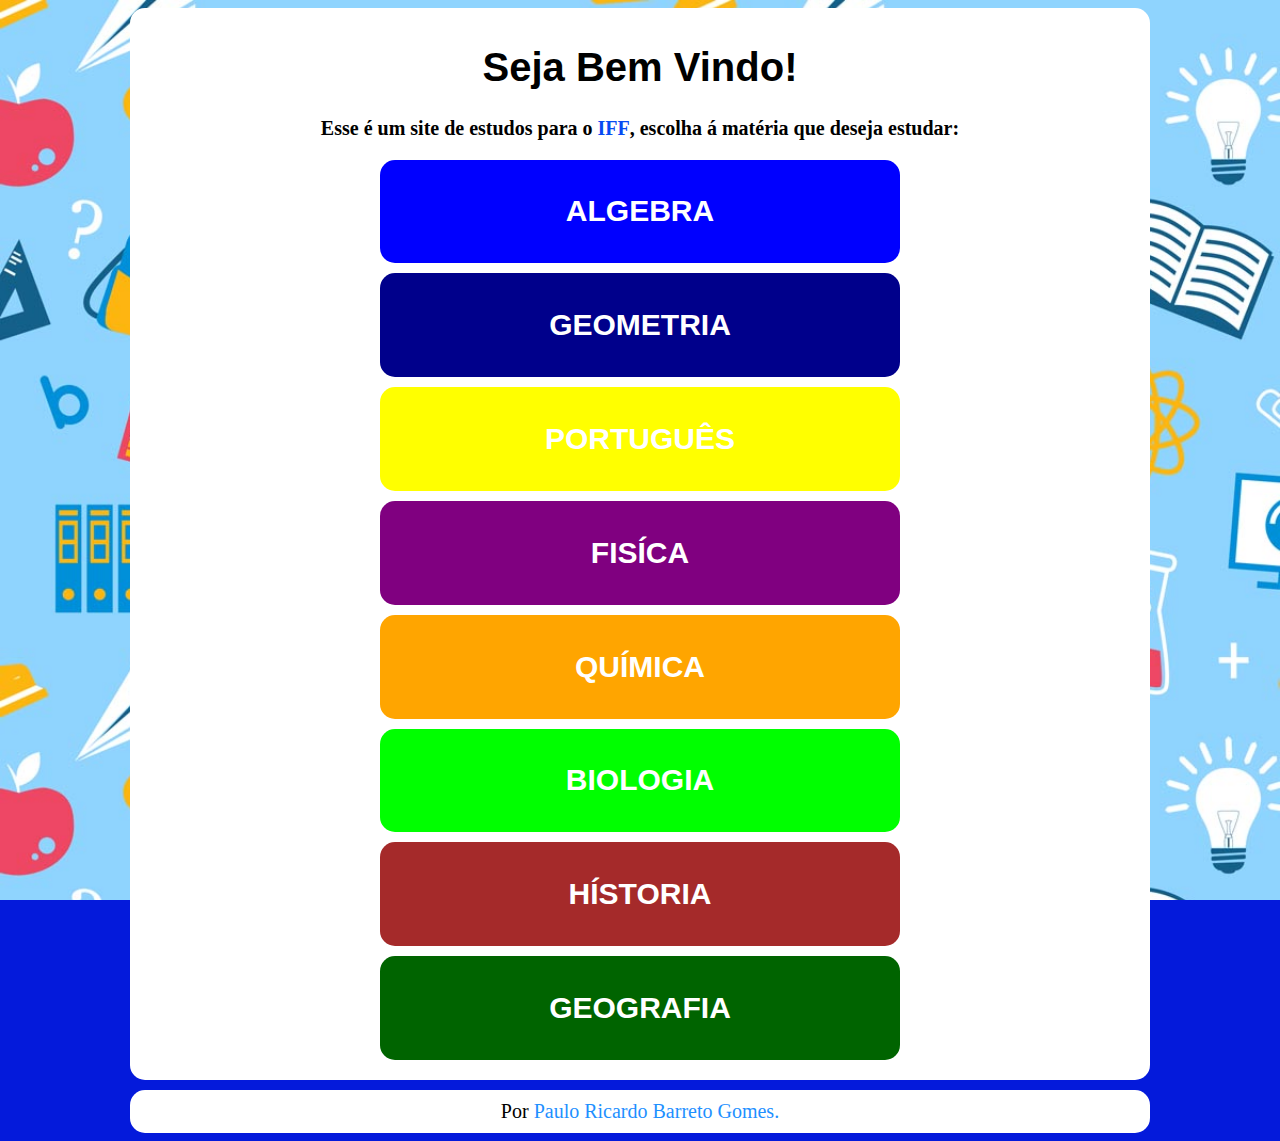
<file: index.html>
<!DOCTYPE html>
<html lang="pt-br">
<head>
    <meta charset="UTF-8">
    <meta name="viewport" content="width=device-width, initial-scale=1.0">
    <title>Pré IFF</title>
    <link rel="shortcut icon" href="iff.favcon.png" type="image/x-icon">
    <link rel="stylesheet" href="style.css">
</head>
<body>
    <header id="header.inicio">
        <h1>Seja Bem Vindo!</h1>
        <p>Esse é um site de estudos para o <strong>IFF</strong>, escolha á matéria que deseja estudar:</p>
        <a href="algebra.html">
            <div id="algebra">
                <h2>ALGEBRA</h2>
            </div>
        </a>
        <a href="geometria.html">
            <div id="geometria">
                <h2>GEOMETRIA</h2>
            </div>
        </a>
        <a href="portugues.html">
            <div id="portugues">
                <h2>PORTUGUÊS</h2>
            </div>
        </a>
        <a href="fisica.html">
            <div id="fisica">
                <h2>FISÍCA</h2>
            </div>
        </a>
        <a href="quimica.html">
            <div id="quimica">
                <h2>QUÍMICA</h2>
            </div>
        </a>
        <a href="biologia.html">
            <div id="biologia">
                <h2>BIOLOGIA</h2>
            </div>
        </a>
        <a href="historia.html">
            <div id="historia">
                <h2>HÍSTORIA</h2>
            </div>
        </a>
        <div id="geografia">
            <h2>GEOGRAFIA</h2>
        </div>
    </header>
    <footer>
        Por <a href="https://github.com/pauloricardobg14">Paulo Ricardo Barreto Gomes.</a>
            </footer>
</body>
</html>
</file>
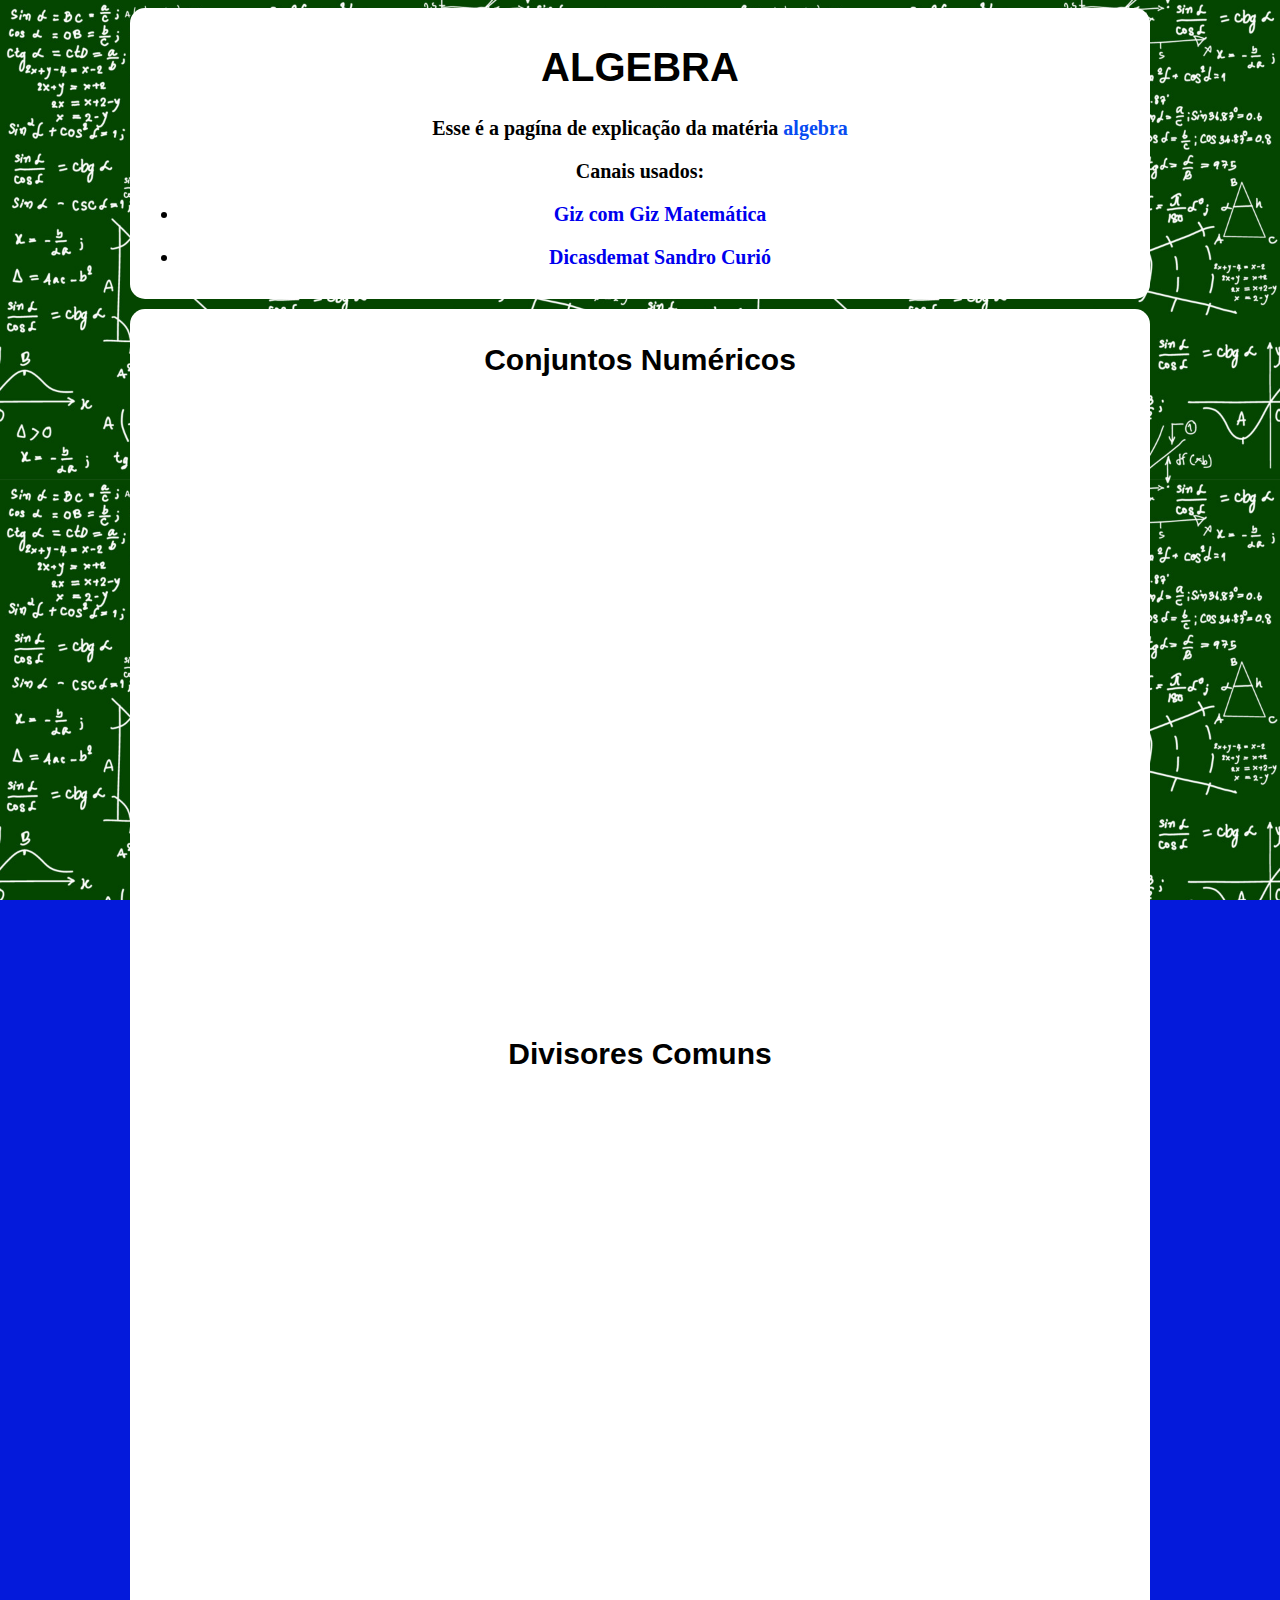
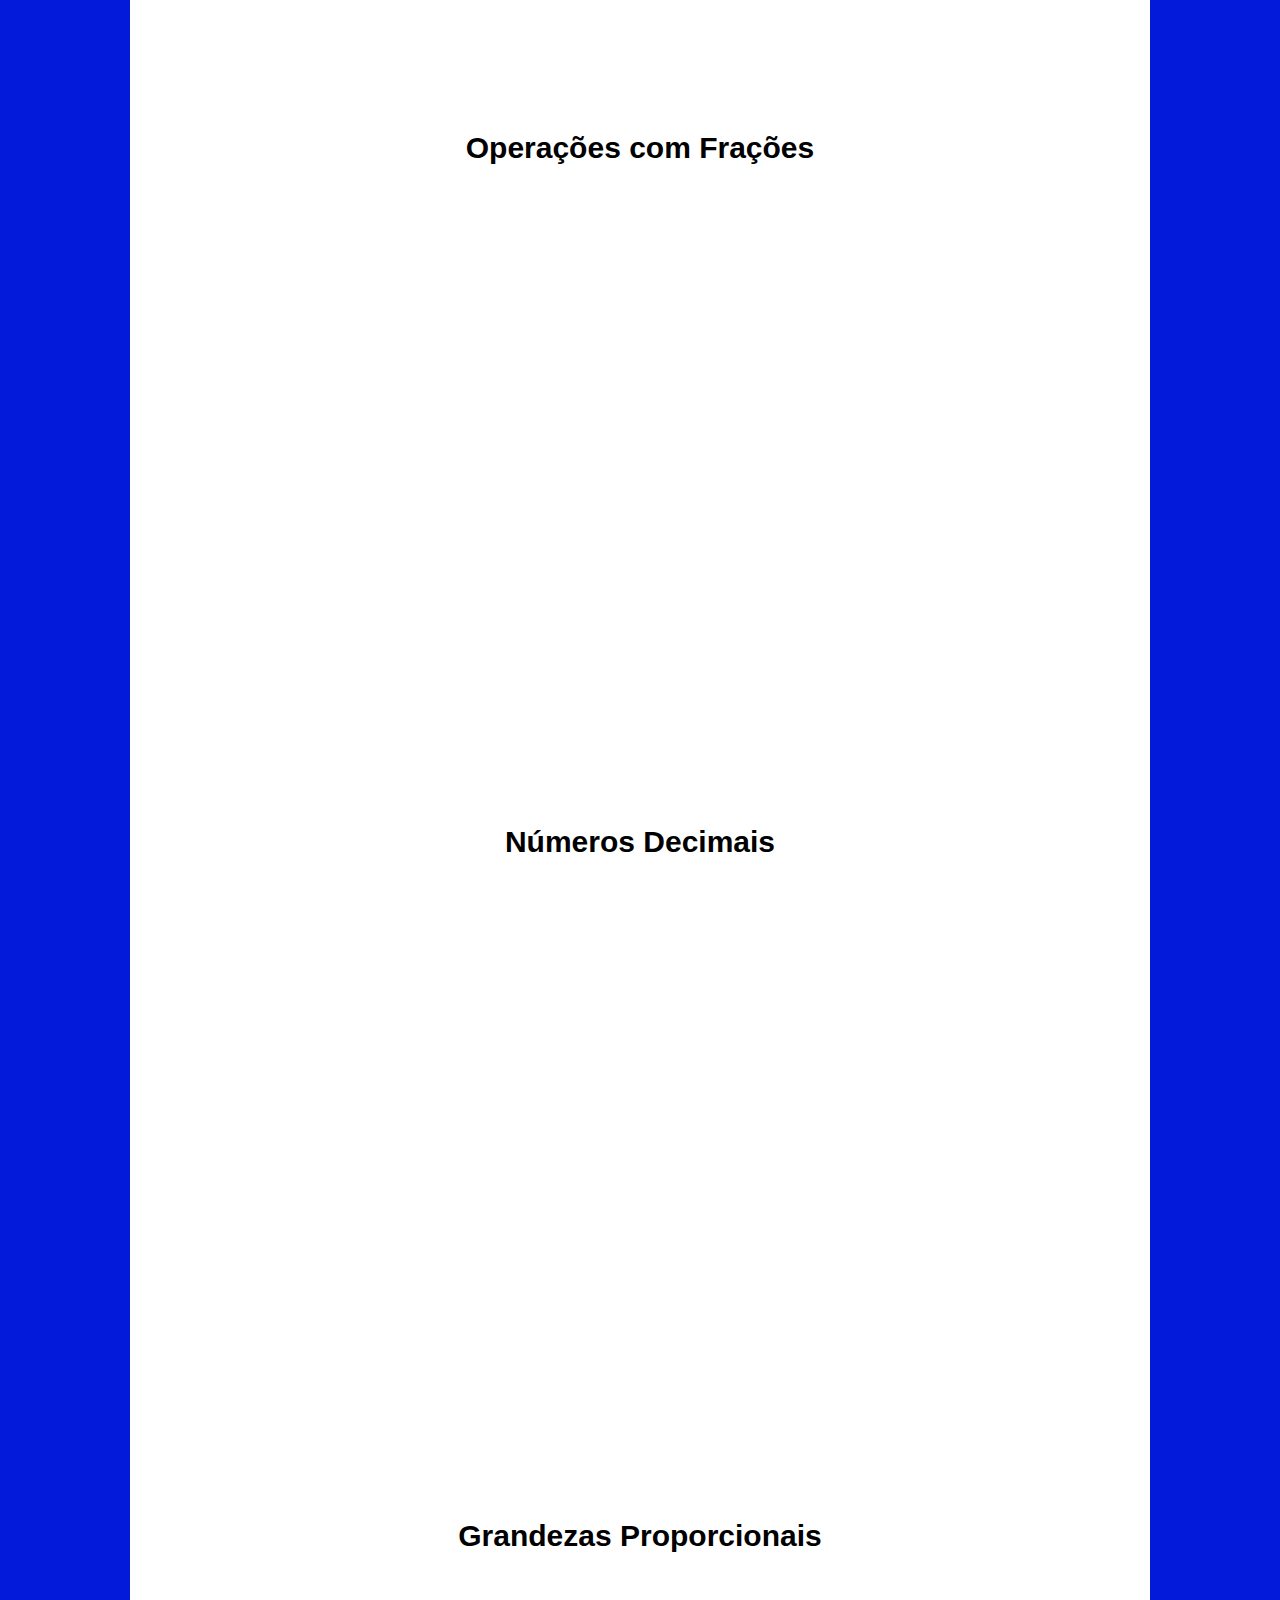
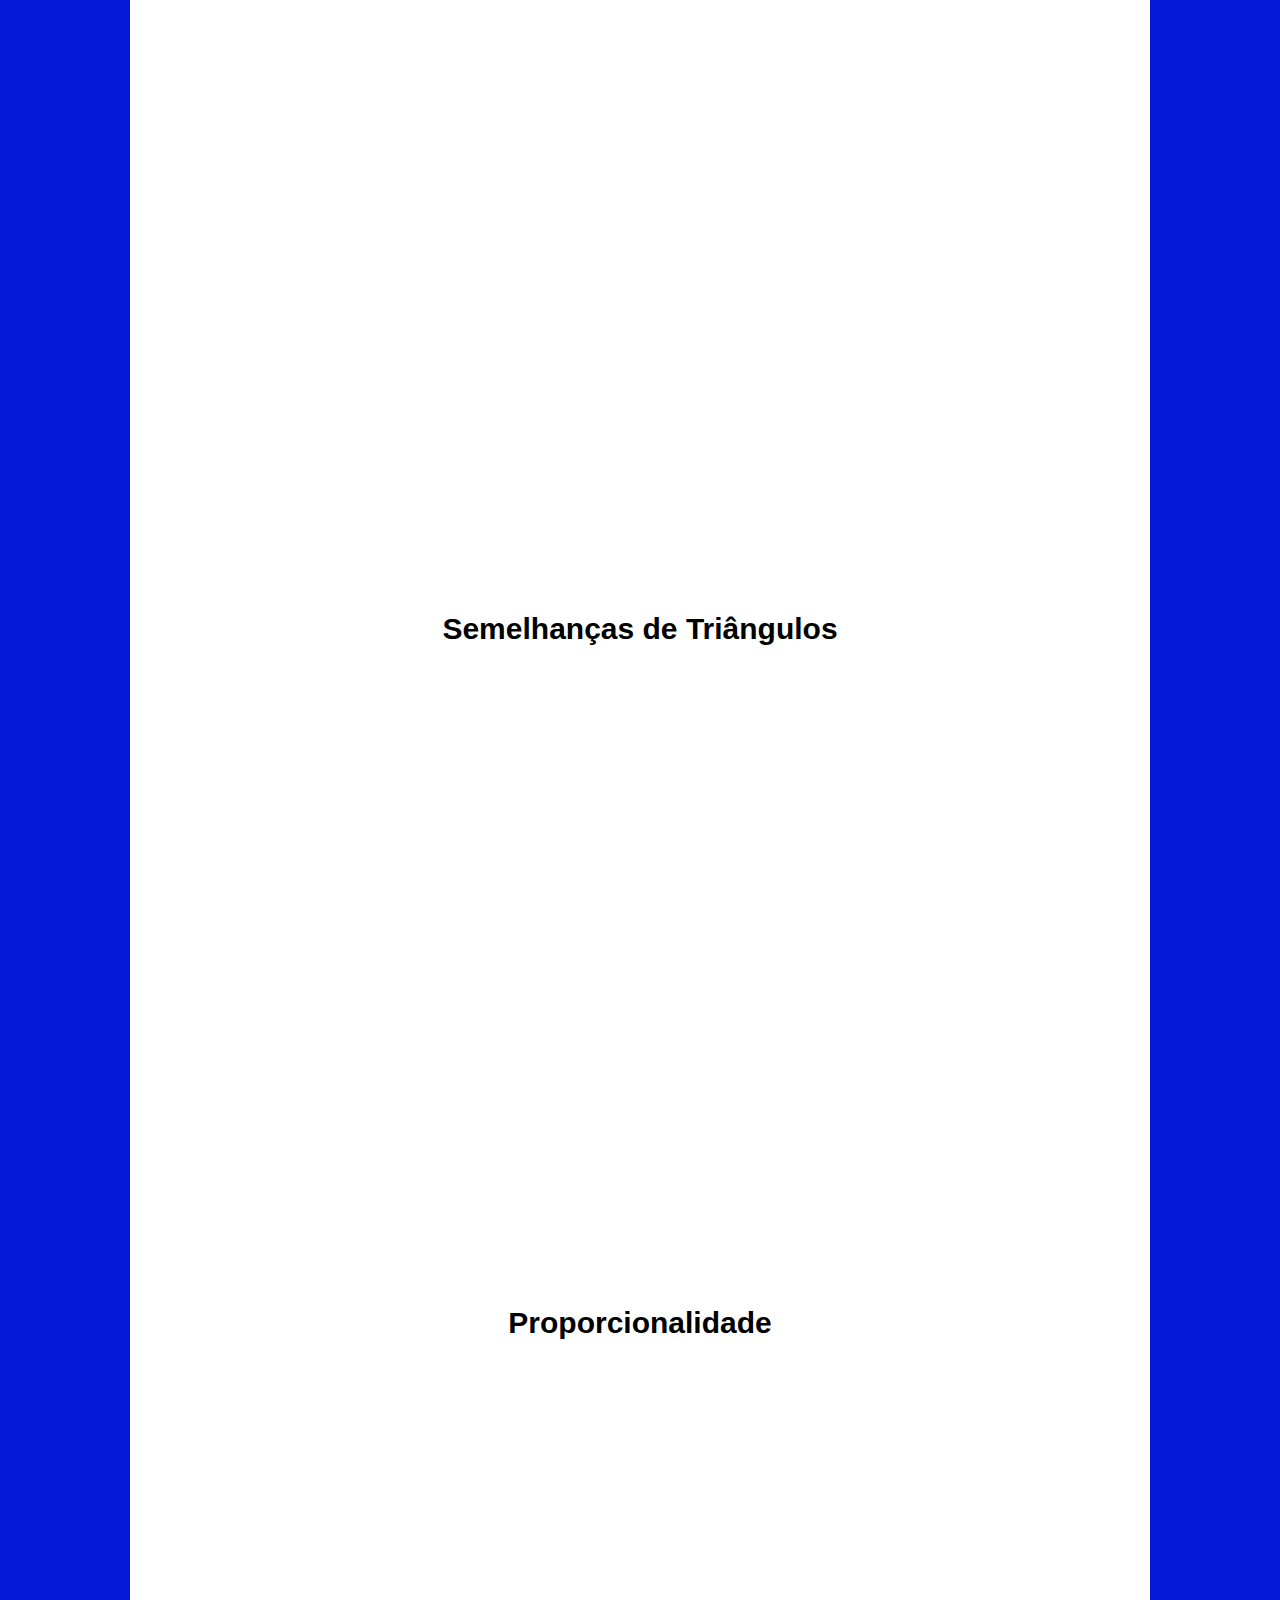
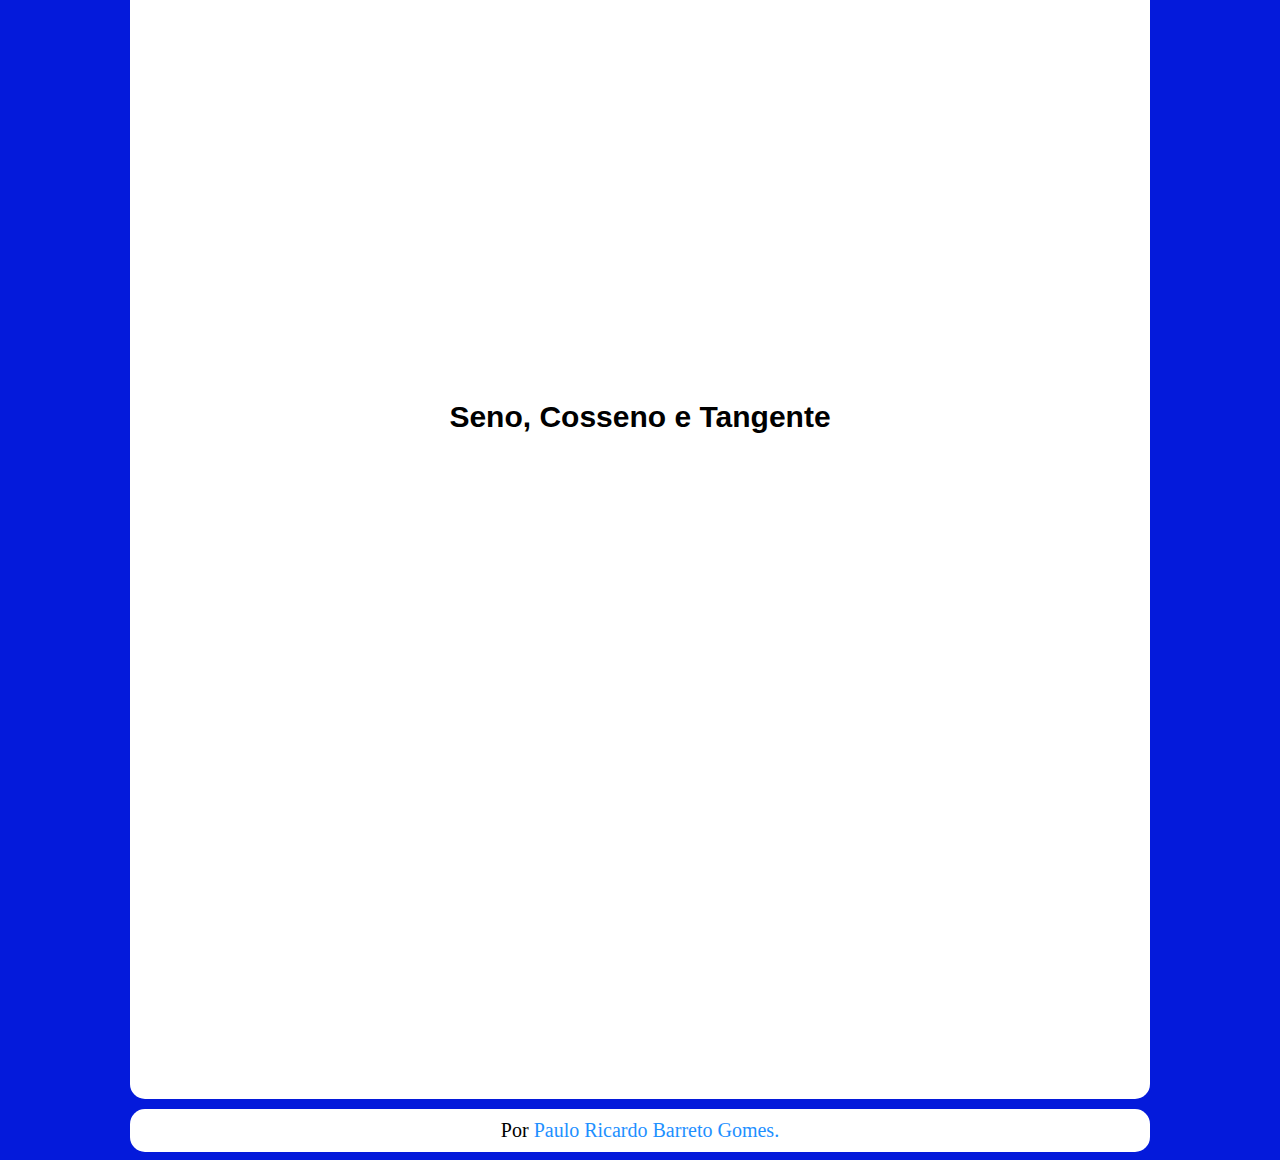
<file: algebra.html>
<!DOCTYPE html>
<html lang="pt-br">
<head>
    <meta charset="UTF-8">
    <meta name="viewport" content="width=device-width, initial-scale=1.0">
    <title>Algebra</title>
    <link rel="shortcut icon" href="iff.favcon.png" type="image/x-icon">
    <link rel="stylesheet" href="style.css">
</head>
<body style="background-image: url('imagens/algebra.wallpaper.jpg'); background-size: cover; background-attachment: fixed;">
    <header>
<h1>ALGEBRA</h1>
<p>Esse é a pagína de explicação da matéria <strong>algebra</strong></p>
<p>Canais usados:</p>
<ul>
    <li>
        <p><a href="https://www.youtube.com/@Giscomgiz">Giz com Giz Matemática</a></p>
    </li>
    <li>
        <p><a href="https://www.youtube.com/@sandrocuriodicasdemat">Dicasdemat Sandro Curió</a></p>
    </li>
</ul>
    </header>
    <main>
<h2>Conjuntos Numéricos</h2>

<section class="video"><iframe width="560" height="315" src="https://www.youtube.com/embed/rDEJDS5zJ3U" title="YouTube video player" frameborder="0" allow="accelerometer; autoplay; clipboard-write; encrypted-media; gyroscope; picture-in-picture; web-share" allowfullscreen></iframe></section>

<h2>Divisores Comuns</h2>

<section class="video"><iframe width="560" height="315" src="https://www.youtube.com/embed/MK4cSSdNTHo" title="YouTube video player" frameborder="0" allow="accelerometer; autoplay; clipboard-write; encrypted-media; gyroscope; picture-in-picture; web-share" allowfullscreen></iframe></section>

<h2>Operações com Frações</h2>

<section class="video"><iframe width="560" height="315" src="https://www.youtube.com/embed/dZfWflhf_IU" title="YouTube video player" frameborder="0" allow="accelerometer; autoplay; clipboard-write; encrypted-media; gyroscope; picture-in-picture; web-share" allowfullscreen></iframe></section>

<h2>Números Decimais</h2>

<section class="video"><iframe width="560" height="315" src="https://www.youtube.com/embed/13jlmVyGrLo" title="YouTube video player" frameborder="0" allow="accelerometer; autoplay; clipboard-write; encrypted-media; gyroscope; picture-in-picture; web-share" allowfullscreen></iframe></section>

<h2>Grandezas Proporcionais</h2>

<section class="video"><iframe width="560" height="315" src="https://www.youtube.com/embed/XVPo3mD3LIU" title="YouTube video player" frameborder="0" allow="accelerometer; autoplay; clipboard-write; encrypted-media; gyroscope; picture-in-picture; web-share" allowfullscreen></iframe></section>

<h2>Semelhanças de Triângulos</h2>

<section class="video"><iframe width="560" height="315" src="https://www.youtube.com/embed/TeKvhnJgNYU" title="YouTube video player" frameborder="0" allow="accelerometer; autoplay; clipboard-write; encrypted-media; gyroscope; picture-in-picture; web-share" allowfullscreen></iframe></section>

<h2>Proporcionalidade</h2>

<section class="video"><iframe width="560" height="315" src="https://www.youtube.com/embed/GjxEHeAKWAU" title="YouTube video player" frameborder="0" allow="accelerometer; autoplay; clipboard-write; encrypted-media; gyroscope; picture-in-picture; web-share" allowfullscreen></iframe></section>

<h2>Seno, Cosseno e Tangente</h2>

<section class="video"><iframe width="560" height="315" src="https://www.youtube.com/embed/D-E_A04ReTE?si=IomE9wtt-au5qoLQ" title="YouTube video player" frameborder="0" allow="accelerometer; autoplay; clipboard-write; encrypted-media; gyroscope; picture-in-picture; web-share" allowfullscreen></iframe></section>
</main>
    <footer>
Por <a href="https://github.com/pauloricardobg14">Paulo Ricardo Barreto Gomes.</a>
    </footer>
</body>
</html>
</file>
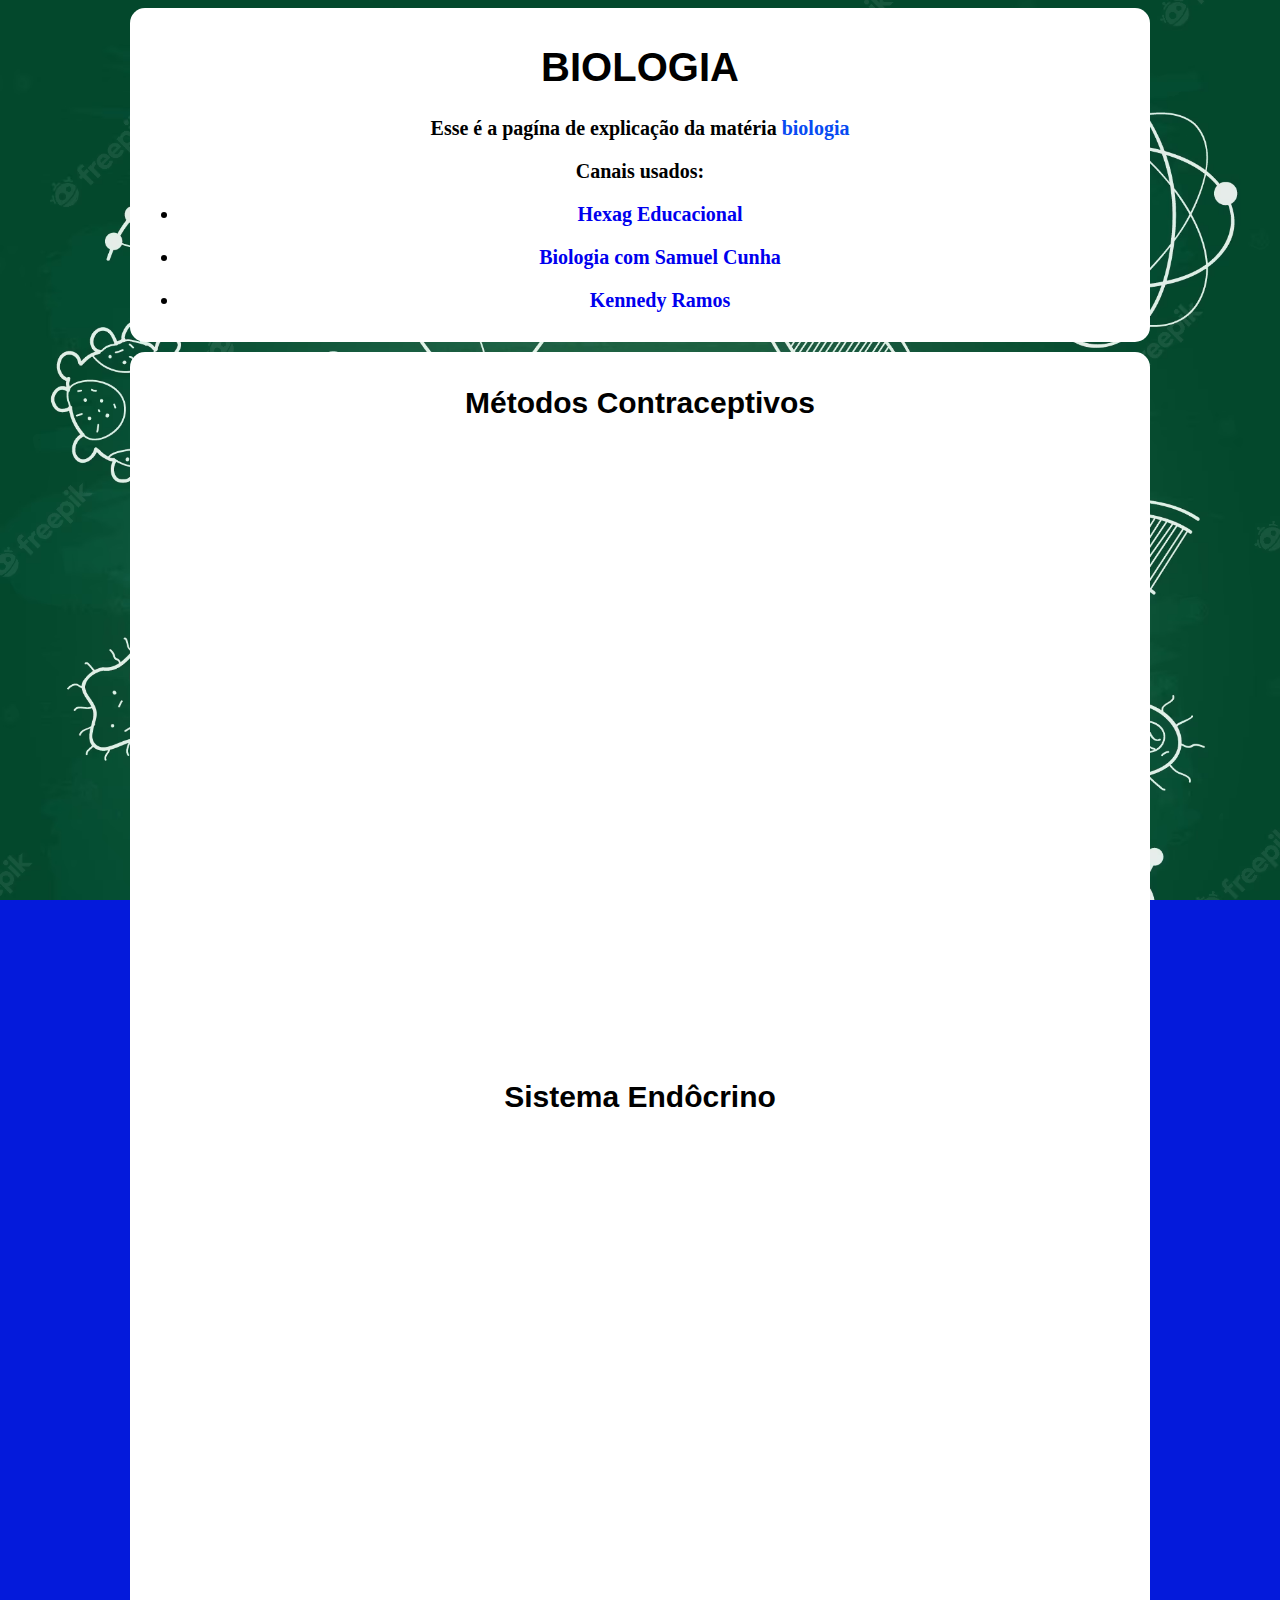
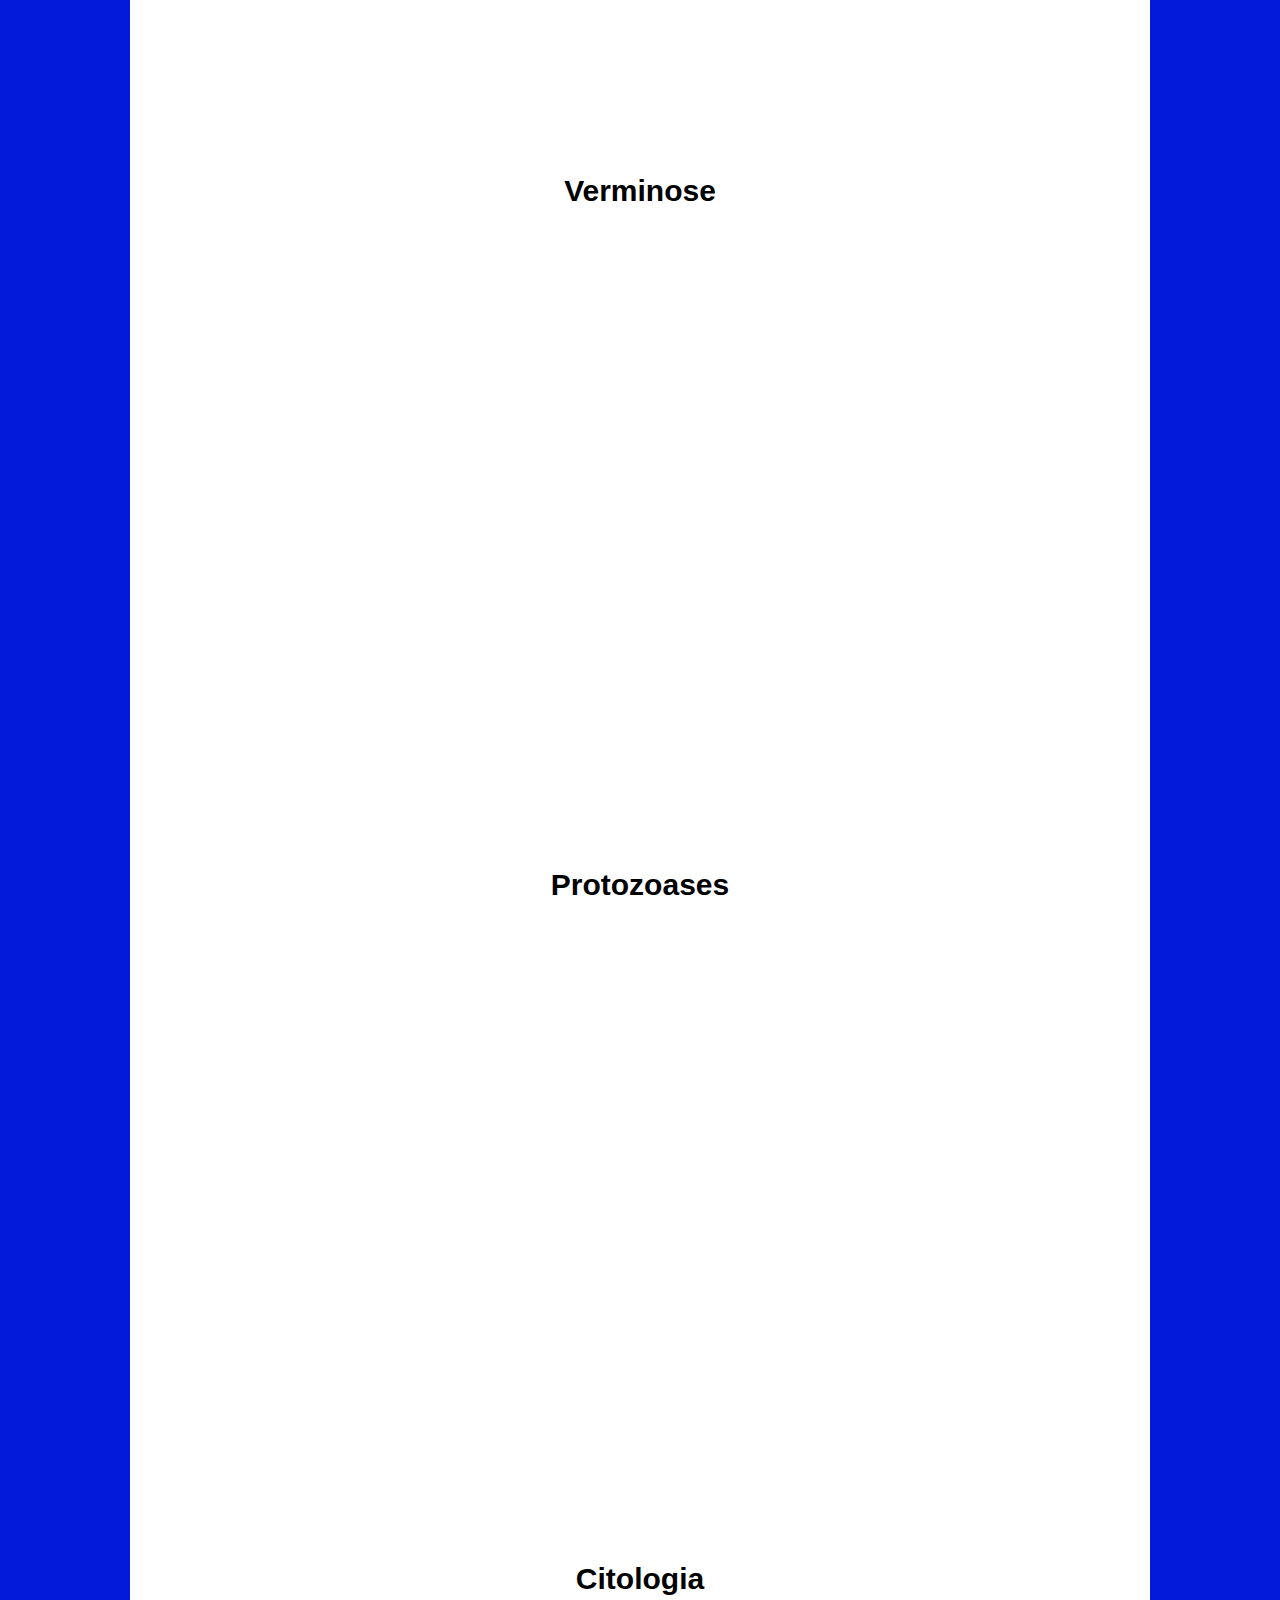
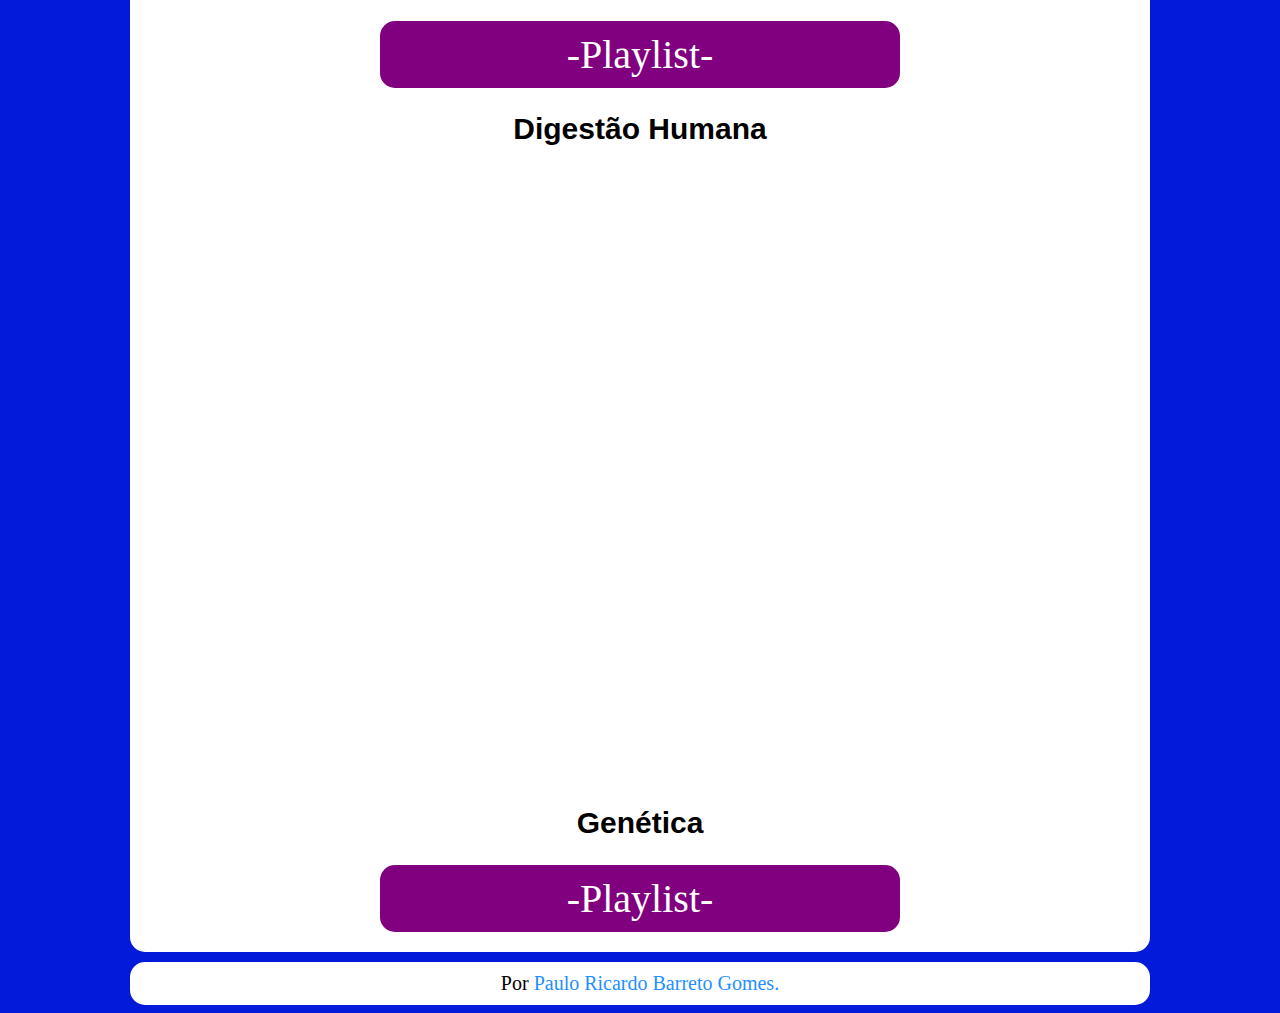
<file: biologia.html>
<!DOCTYPE html>
<html lang="pt-br">
<head>
    <meta charset="UTF-8">
    <meta name="viewport" content="width=device-width, initial-scale=1.0">
    <title>Biologia</title>
    <link rel="stylesheet" href="style.css">
    <link rel="shortcut icon" href="iff.favcon.png" type="image/x-icon">
</head >
<body style="background-image: url('imagens/biologia.wallpaper.png');">
<header>
    <h1>BIOLOGIA</h1>
    <p>Esse é a pagína de explicação da matéria <strong>biologia</strong></p>
    <p>Canais usados:</p>
    <ul>
        <li>
            <p><a href="https://www.youtube.com/@hexag.educacional">Hexag Educacional</a></p>
        </li>
        <li>
            <p><a href="https://www.youtube.com/@professorsamuelcunha">Biologia com Samuel Cunha</a></p>
        </li>
        <li>
            <p><a href="https://www.youtube.com/@bioexplica">Kennedy Ramos</a></p>
        </li>
    </ul>
        </header>
    <main>

        <h2>Métodos Contraceptivos</h2>

        <section class="video"><iframe width="560" height="315" src="https://www.youtube.com/embed/f6lzXt0VbCI?si=pbMT7wv06EgqUavj" title="YouTube video player" frameborder="0" allow="accelerometer; autoplay; clipboard-write; encrypted-media; gyroscope; picture-in-picture; web-share" allowfullscreen></iframe></section>

        <h2>Sistema Endôcrino</h2>


        <section class="video"><iframe width="560" height="315" src="https://www.youtube.com/embed/f8dra4Nuxn8?si=rjqGtNfIyDrKM9xb" title="YouTube video player" frameborder="0" allow="accelerometer; autoplay; clipboard-write; encrypted-media; gyroscope; picture-in-picture; web-share" allowfullscreen></iframe></section>

        <h2>Verminose</h2>

        <section class="video"><iframe width="560" height="315" src="https://www.youtube.com/embed/wbiFT880Puk?si=bG8E2fDmT2KU3vQr" title="YouTube video player" frameborder="0" allow="accelerometer; autoplay; clipboard-write; encrypted-media; gyroscope; picture-in-picture; web-share" allowfullscreen></iframe></section>

        <h2>Protozoases</h2>

        <section class="video"><iframe width="560" height="315" src="https://www.youtube.com/embed/GiJ44mg5MZw?si=zO2bRE-N2BYCcy1e" title="YouTube video player" frameborder="0" allow="accelerometer; autoplay; clipboard-write; encrypted-media; gyroscope; picture-in-picture; web-share" allowfullscreen></iframe></section>
        
        <h2>Citologia</h2>

        <a href="https://www.youtube.com/playlist?list=PLtAclSZ01ON6ET2CXYMDWC7zrekAEuyva" class="playlist"><div id="fisica">-Playlist-
        </div></a>

        <h2>Digestão Humana</h2>

        <section class="video"><iframe width="560" height="315" src="https://www.youtube.com/embed/yWAP9YerH34?si=wGADqDya2m0uhd4g" title="YouTube video player" frameborder="0" allow="accelerometer; autoplay; clipboard-write; encrypted-media; gyroscope; picture-in-picture; web-share" allowfullscreen></iframe></section>

        <h2>Genética</h2>

        <a href="https://www.youtube.com/playlist?list=PLtAclSZ01ON5CuQvc5XX_vN4-ARdtGsum" class="playlist"><div id="fisica">-Playlist-
        </div></a>
        
    </main>
    <footer>
        Por <a href="https://github.com/pauloricardobg14">Paulo Ricardo Barreto Gomes.</a>
            </footer>
</body>
</html>
</file>
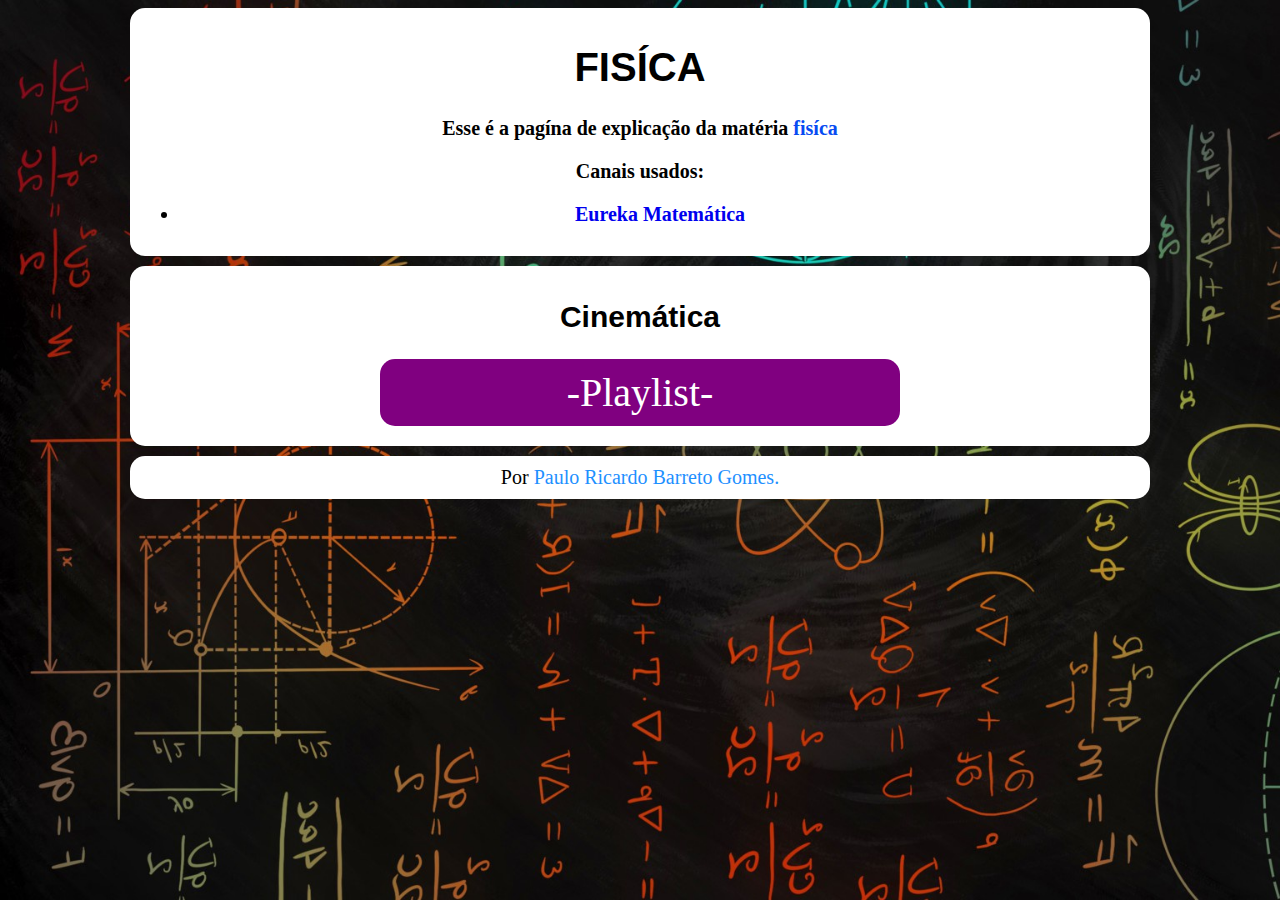
<file: fisica.html>
<!DOCTYPE html>
<html lang="en">
<head>
    <meta charset="UTF-8">
    <meta name="viewport" content="width=device-width, initial-scale=1.0">
    <title>Fisíca</title>
    <link rel="stylesheet" href="style.css">
    <link rel="shortcut icon" href="iff.favcon.png" type="image/x-icon">
</head>
<body style="background-image: url('imagens/fisica.wallpaper.jpg'); background-size: cover; background-attachment: fixed;">
    <header>
        <h1>FISÍCA</h1>
<p>Esse é a pagína de explicação da matéria <strong>fisíca</strong></p>
<p>Canais usados:</p>
<ul>
    <li>
        <p><a href="https://www.youtube.com/@EurekaMatematica">Eureka Matemática</a></p>
    </li>
</ul>
    </header>
    <main>
        <h2>Cinemática</h2>

<a href="https://www.youtube.com/playlist?list=PL1bobBvaRvvAcaIlwhNq2r_w8aDMlDFbe" class="playlist"><div id="fisica">-Playlist-
</div></a>
        </main>
        <footer>
            Por <a href="https://github.com/pauloricardobg14">Paulo Ricardo Barreto Gomes.</a>
                </footer>
</body>
</html>
</file>
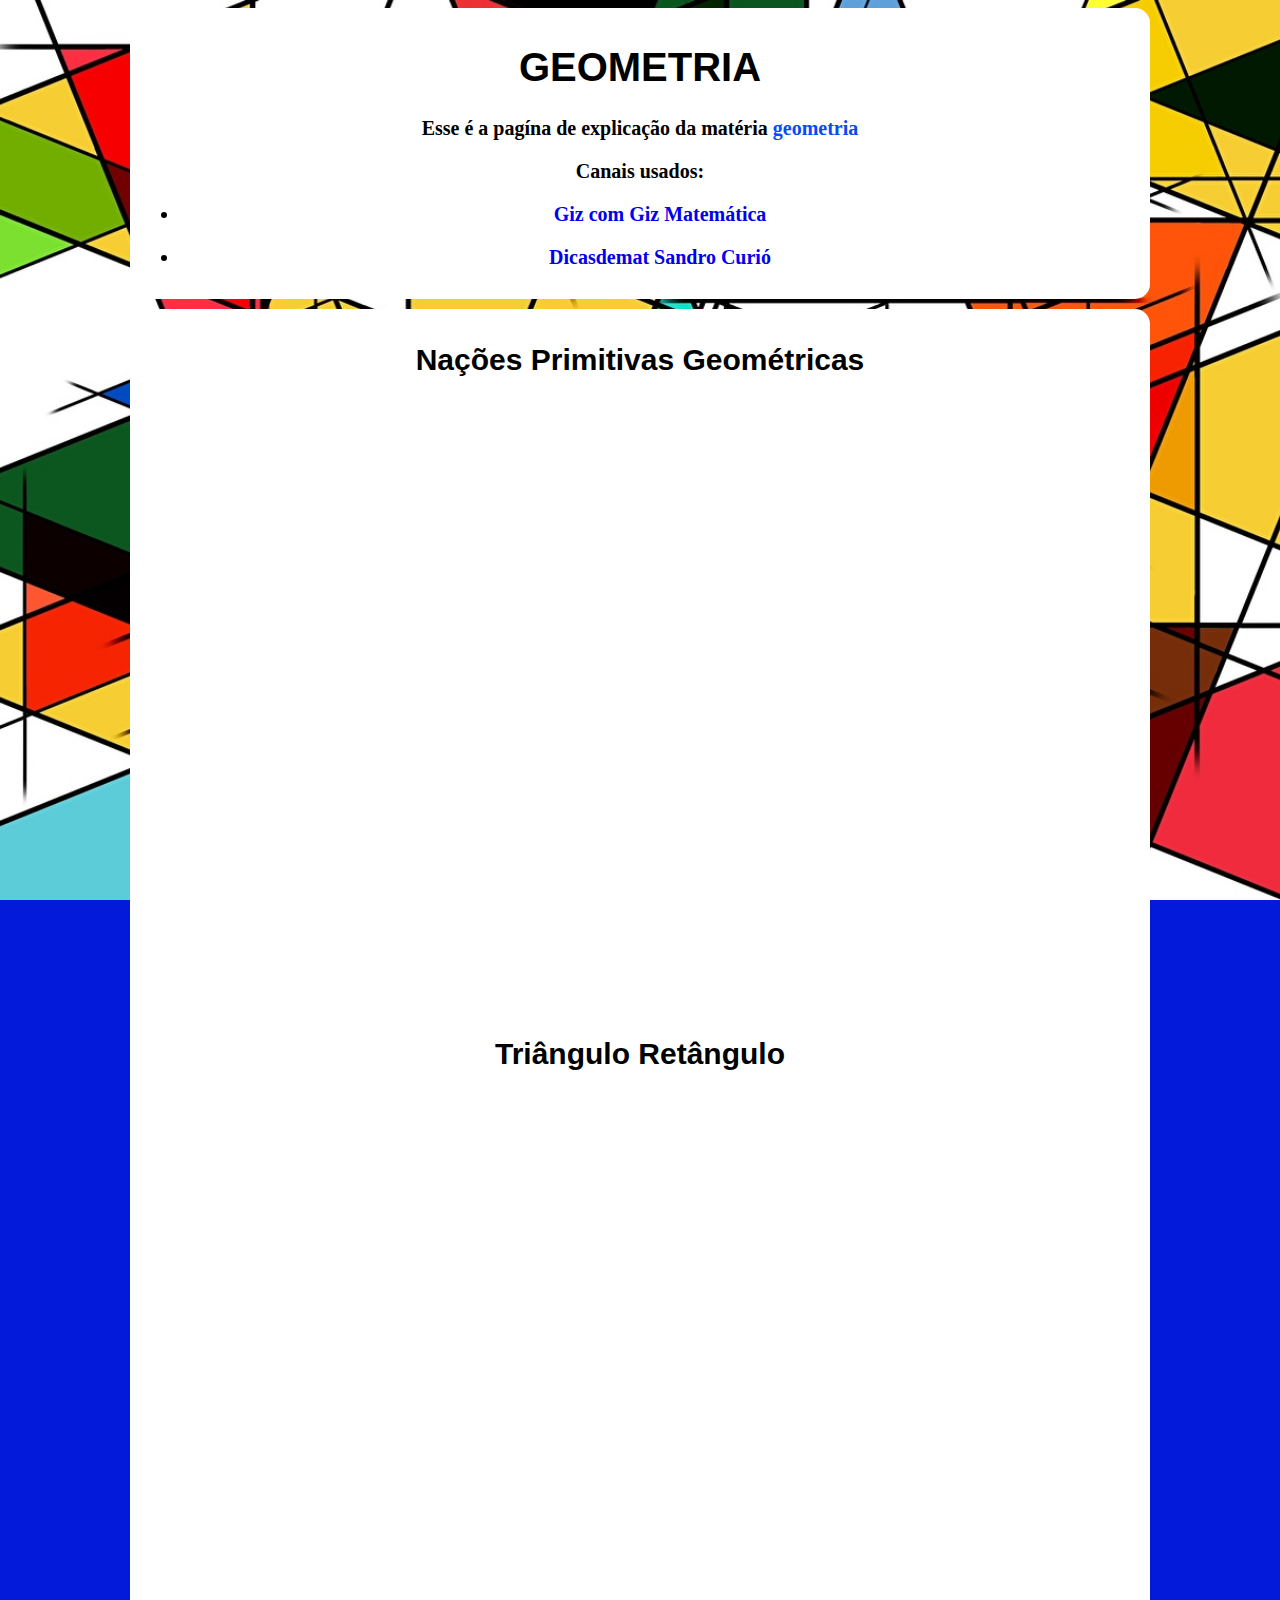
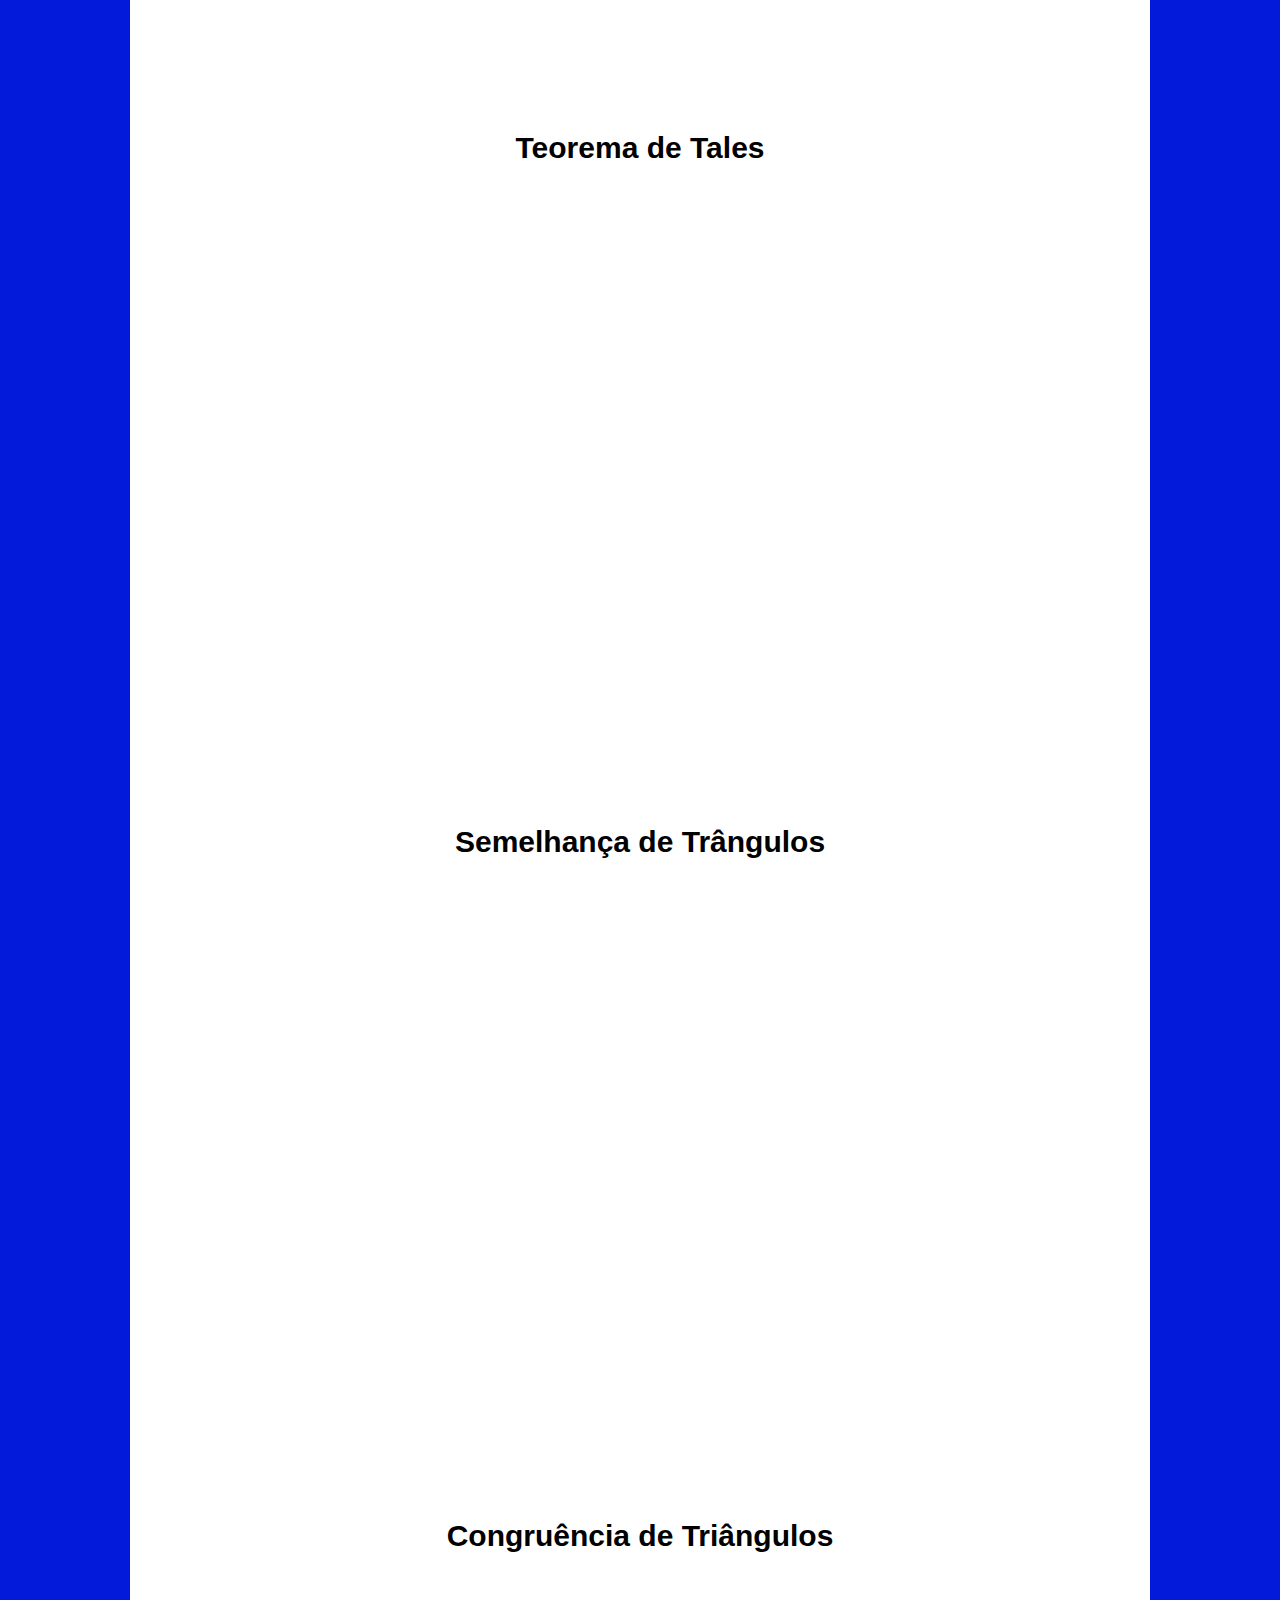
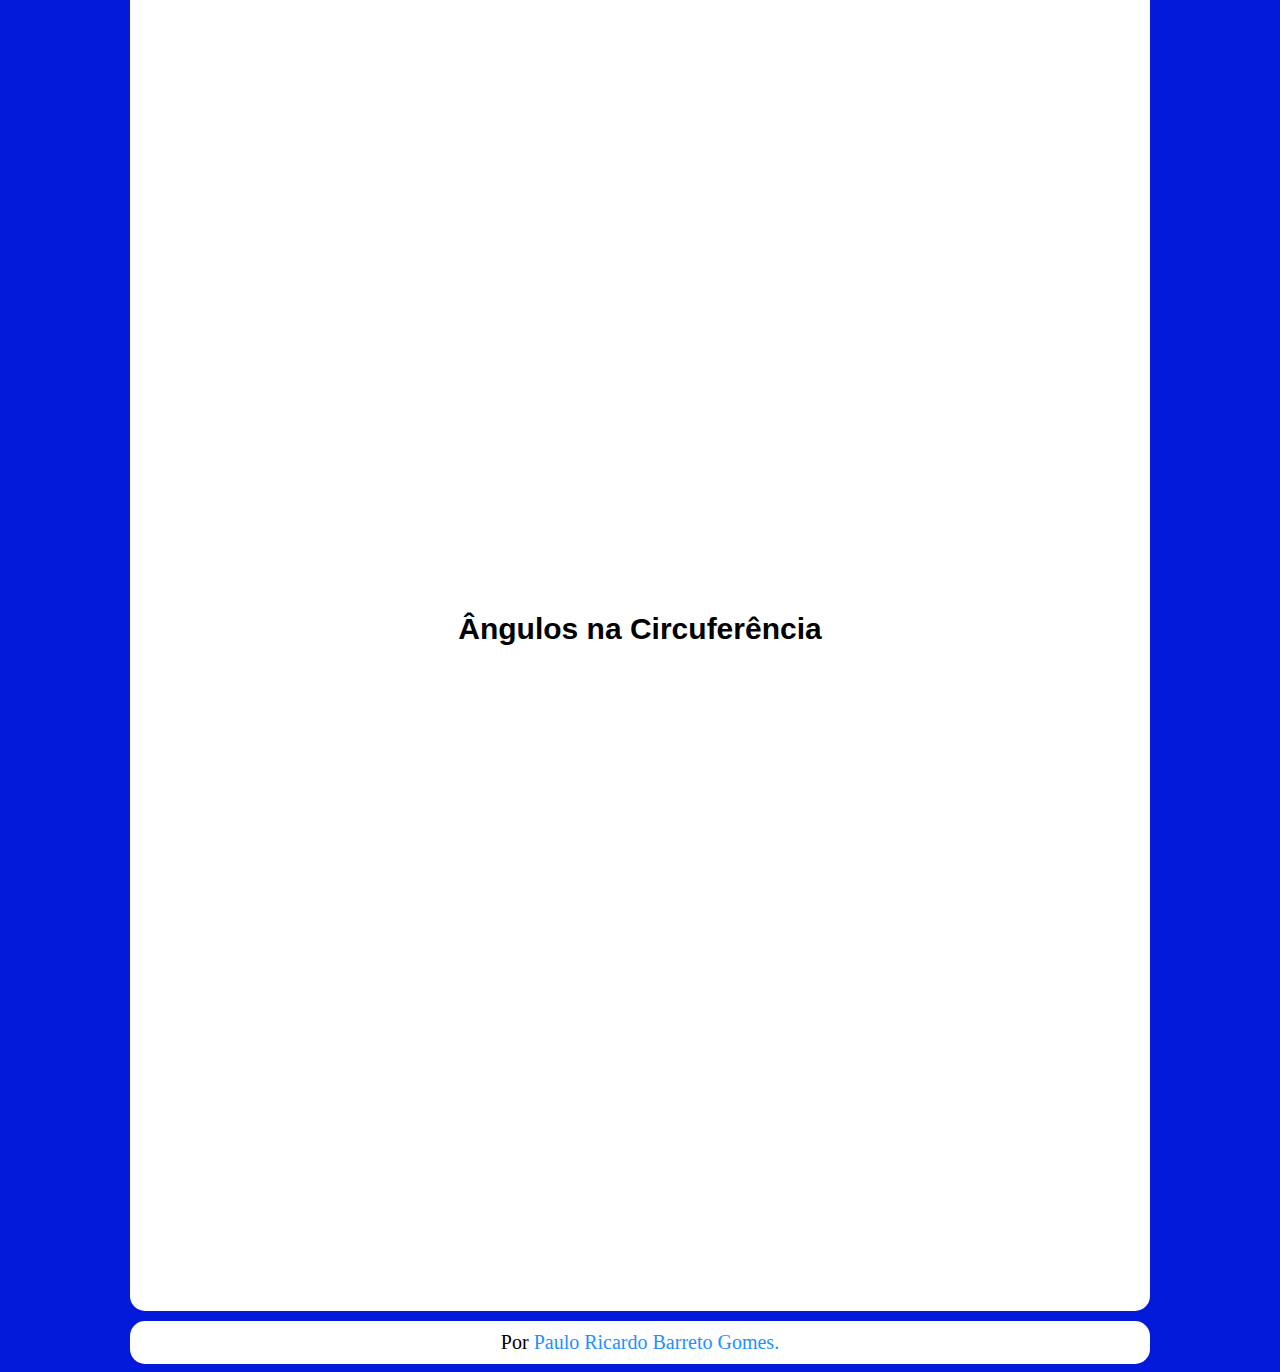
<file: geometria.html>
<!DOCTYPE html>
<html lang="pt-br">
<head>
    <meta charset="UTF-8">
    <meta name="viewport" content="width=device-width, initial-scale=1.0">
    <link rel="stylesheet" href="style.css">
    <link rel="shortcut icon" href="iff.favcon.png" type="image/x-icon">
    <title>Geometria</title>
</head>
<body style="background-image: url('imagens/geometria.wallpaper.jpg'); background-size: cover; background-attachment: fixed;">
    <header>
        <h1>GEOMETRIA</h1>
        <p>Esse é a pagína de explicação da matéria <strong>geometria</strong></p>
        <p>Canais usados:</p>
        <ul>
            <li>
                <p><a href="https://www.youtube.com/@Giscomgiz">Giz com Giz Matemática</a></p>
            </li>
            <li>
                <p><a href="https://www.youtube.com/@sandrocuriodicasdemat">Dicasdemat Sandro Curió</a></p>
            </li>
        </ul>
    </header>
    <main>

<h2>Nações Primitivas Geométricas</h2>

<section class="video"><iframe width="560" height="315" src="https://www.youtube.com/embed/Xe3ijQG5mtQ" title="YouTube video player" frameborder="0" allow="accelerometer; autoplay; clipboard-write; encrypted-media; gyroscope; picture-in-picture; web-share" allowfullscreen></iframe></section>

<h2>Triângulo Retângulo</h2>

<section class="video"><iframe width="560" height="315" src="https://www.youtube.com/embed/TTfajm-aQ1s" title="YouTube video player" frameborder="0" allow="accelerometer; autoplay; clipboard-write; encrypted-media; gyroscope; picture-in-picture; web-share" allowfullscreen></iframe></section>

<h2>Teorema de Tales</h2>

<section class="video"><iframe width="560" height="315" src="https://www.youtube.com/embed/yHxkyYFy-Eg" title="YouTube video player" frameborder="0" allow="accelerometer; autoplay; clipboard-write; encrypted-media; gyroscope; picture-in-picture; web-share" allowfullscreen></iframe></section>

<h2>Semelhança de Trângulos</h2>

<section class="video"><iframe width="560" height="315" src="https://www.youtube.com/embed/JBP0ryUtJmg" title="YouTube video player" frameborder="0" allow="accelerometer; autoplay; clipboard-write; encrypted-media; gyroscope; picture-in-picture; web-share" allowfullscreen></iframe></section>

<h2>Congruência de Triângulos</h2>

<section class="video"><iframe width="560" height="315" src="https://www.youtube.com/embed/G_9XuPrIo_M" title="YouTube video player" frameborder="0" allow="accelerometer; autoplay; clipboard-write; encrypted-media; gyroscope; picture-in-picture; web-share" allowfullscreen></iframe></section>

<h2>Ângulos na Circuferência</h2>

<section class="video"><iframe width="560" height="315" src="https://www.youtube.com/embed/IvX45J9akj0" title="YouTube video player" frameborder="0" allow="accelerometer; autoplay; clipboard-write; encrypted-media; gyroscope; picture-in-picture; web-share" allowfullscreen></iframe></section>

    </main>
    <footer>
        Por <a href="https://github.com/pauloricardobg14">Paulo Ricardo Barreto Gomes.</a>
    </footer>
</body>
</html>
</file>
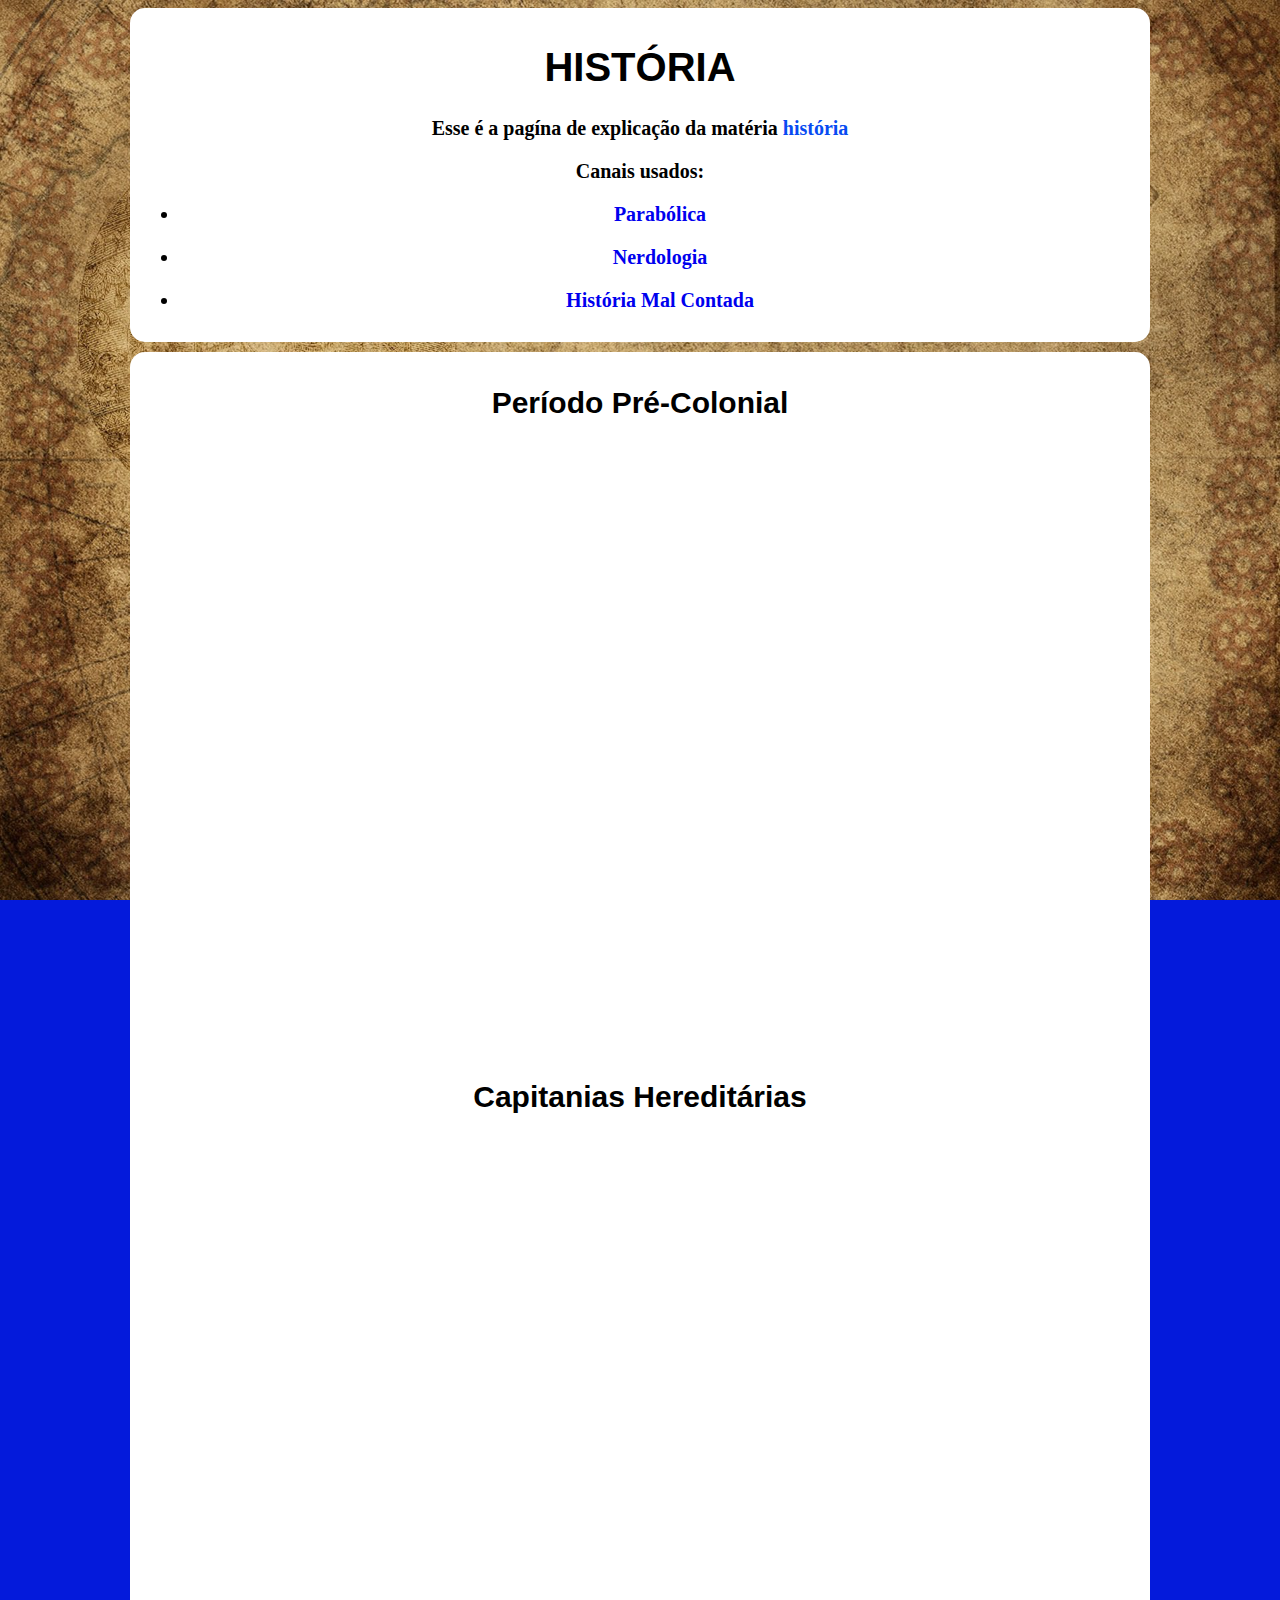
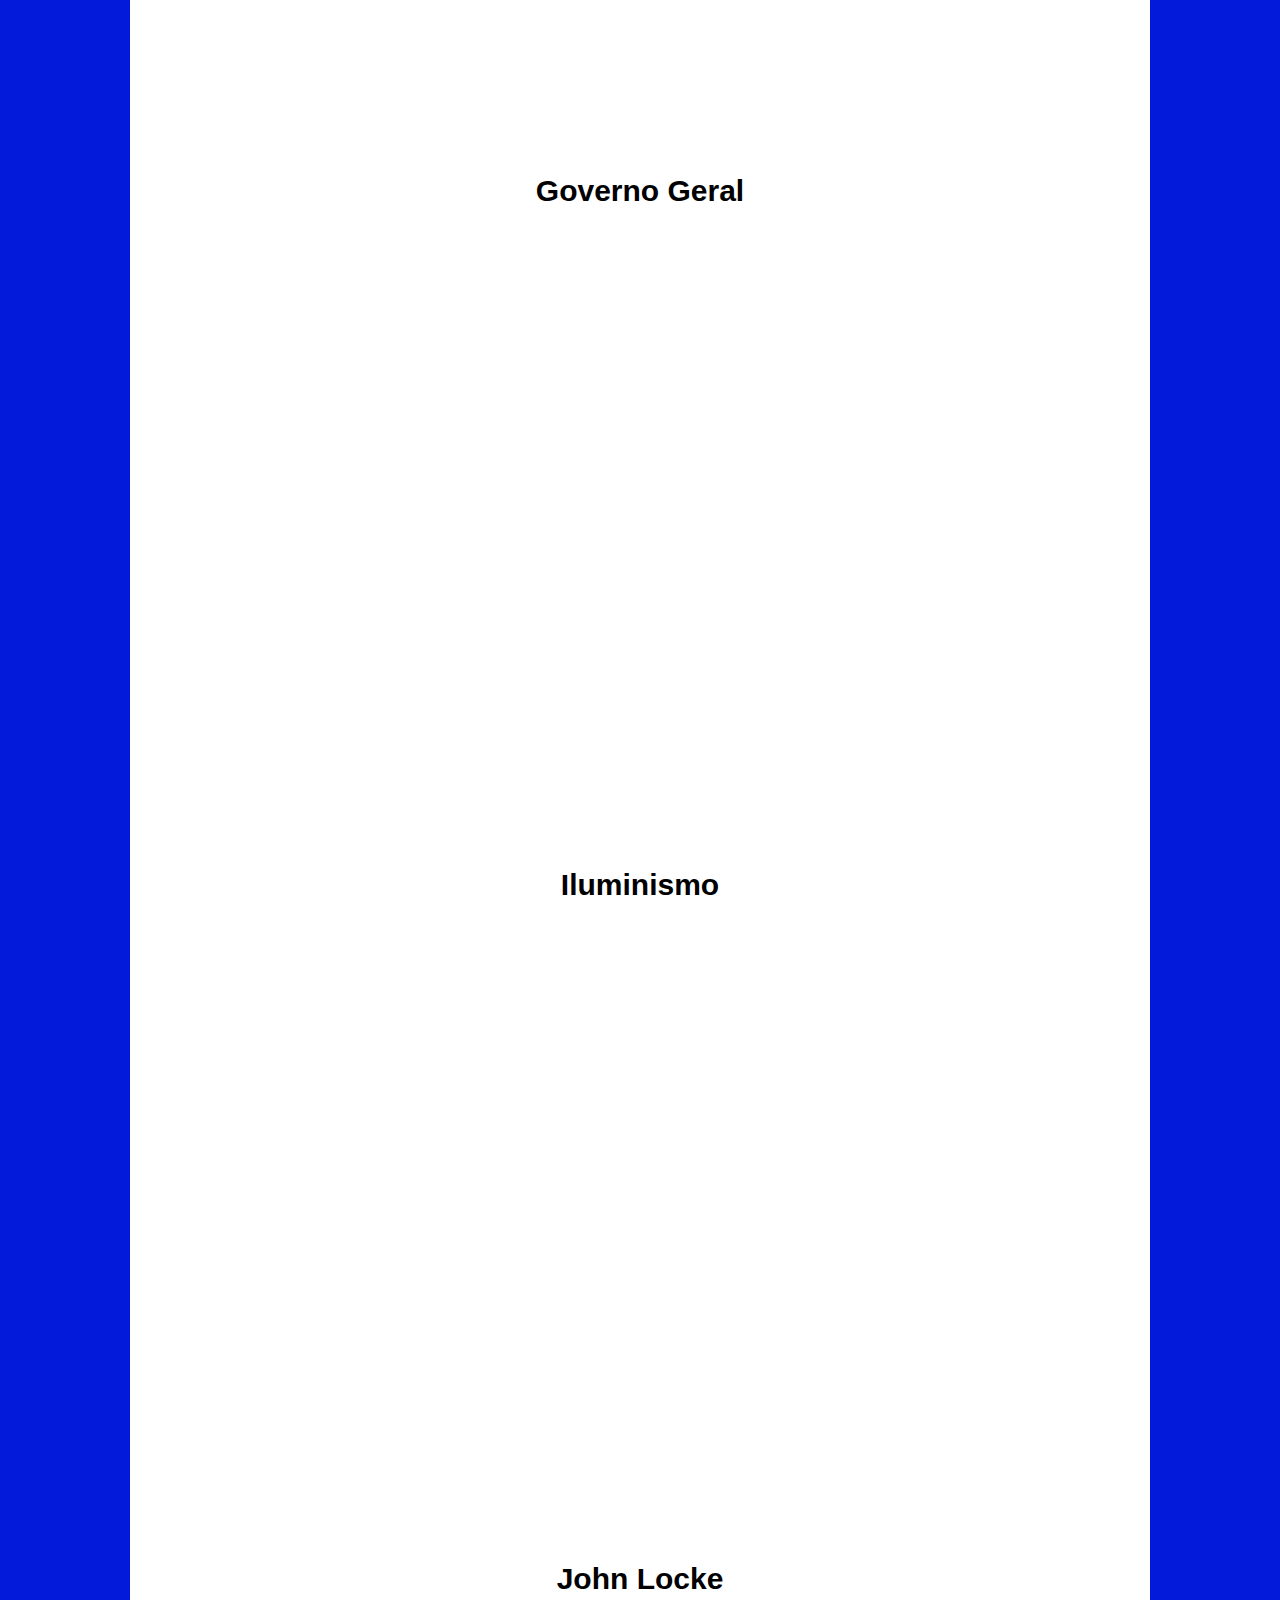
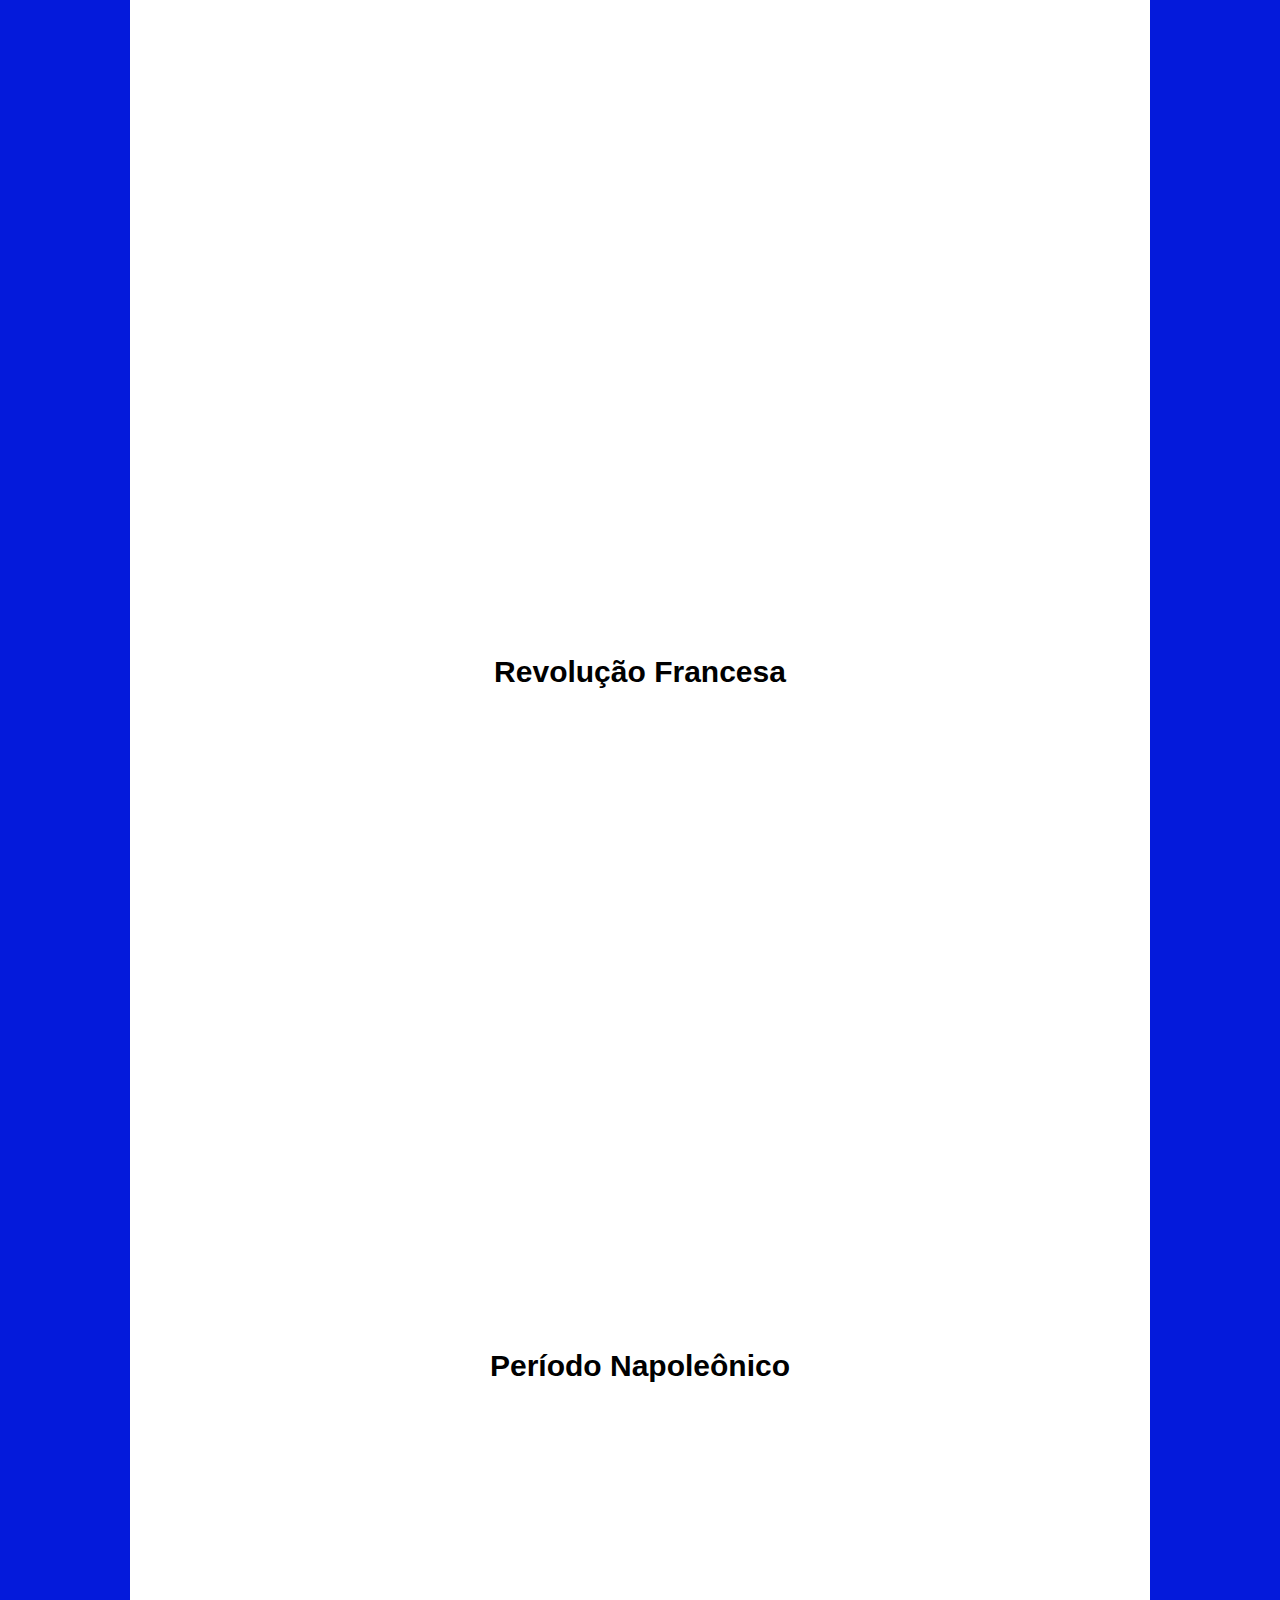
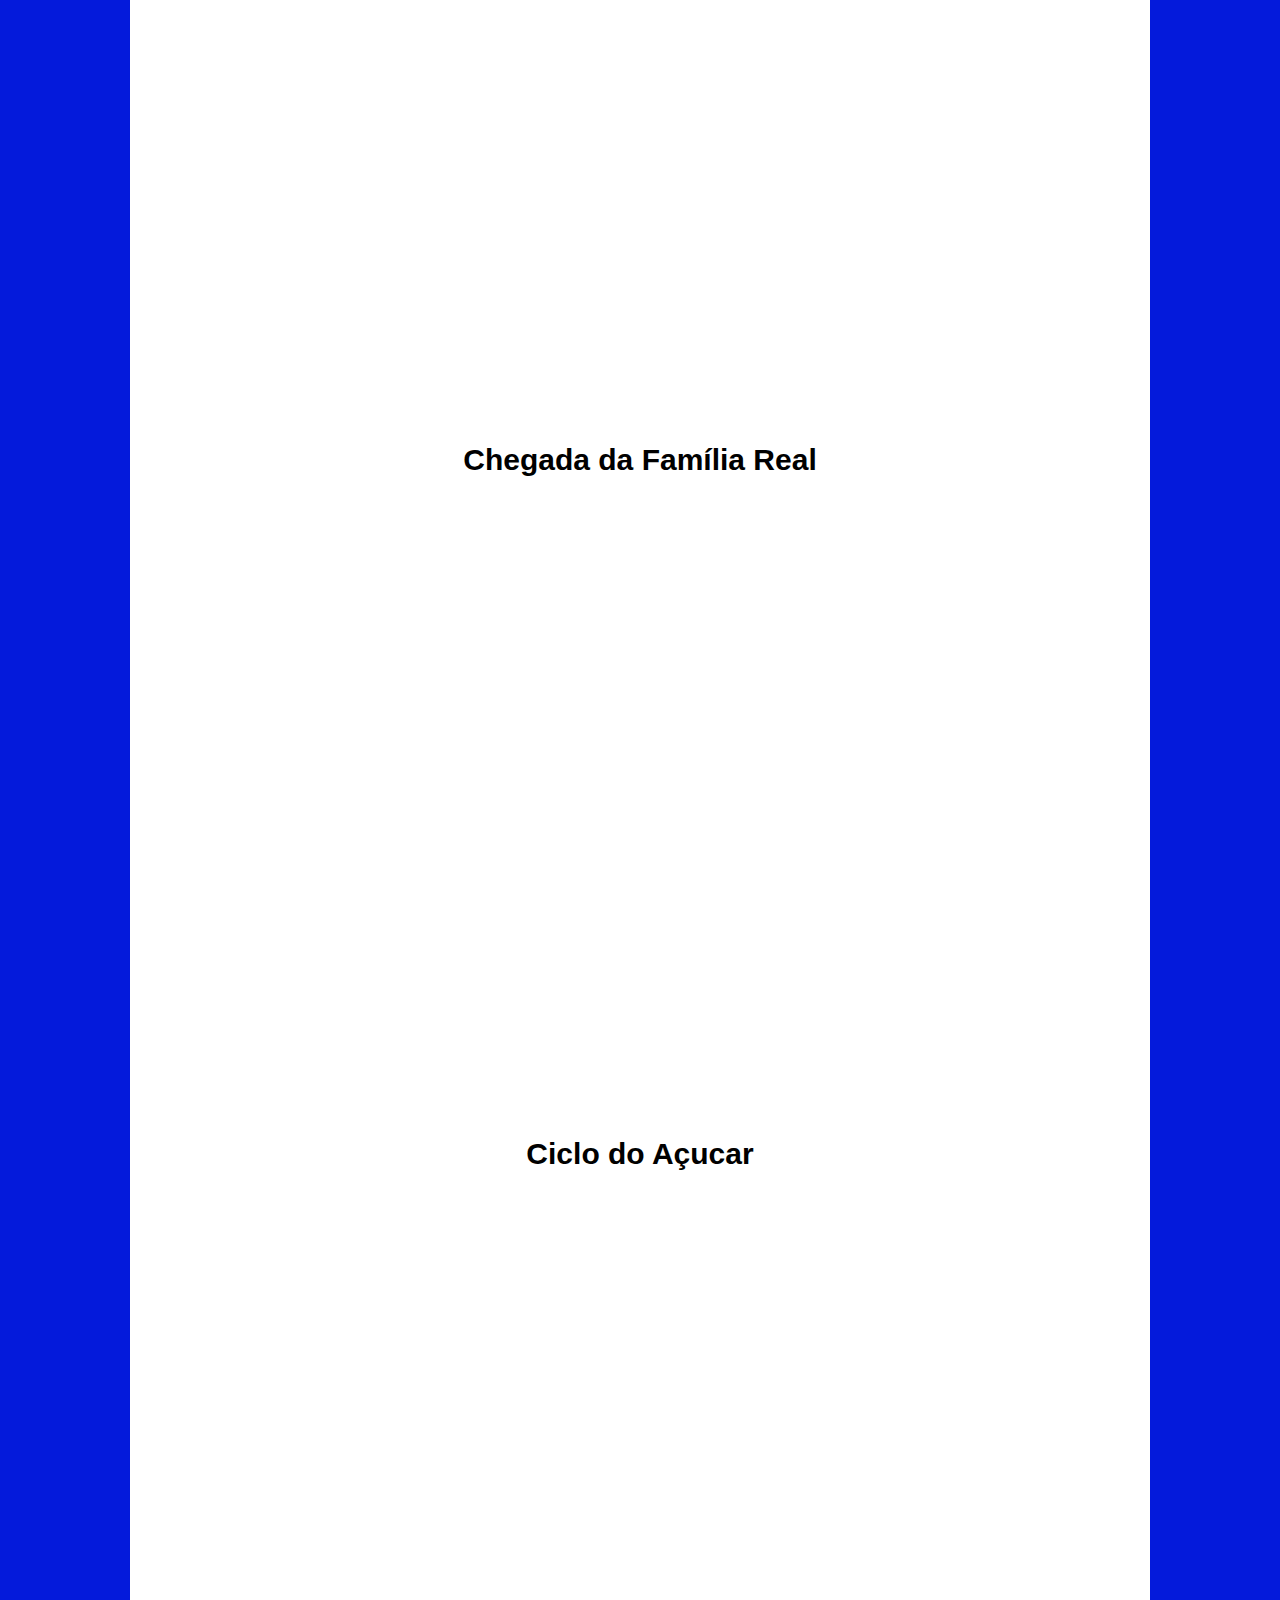
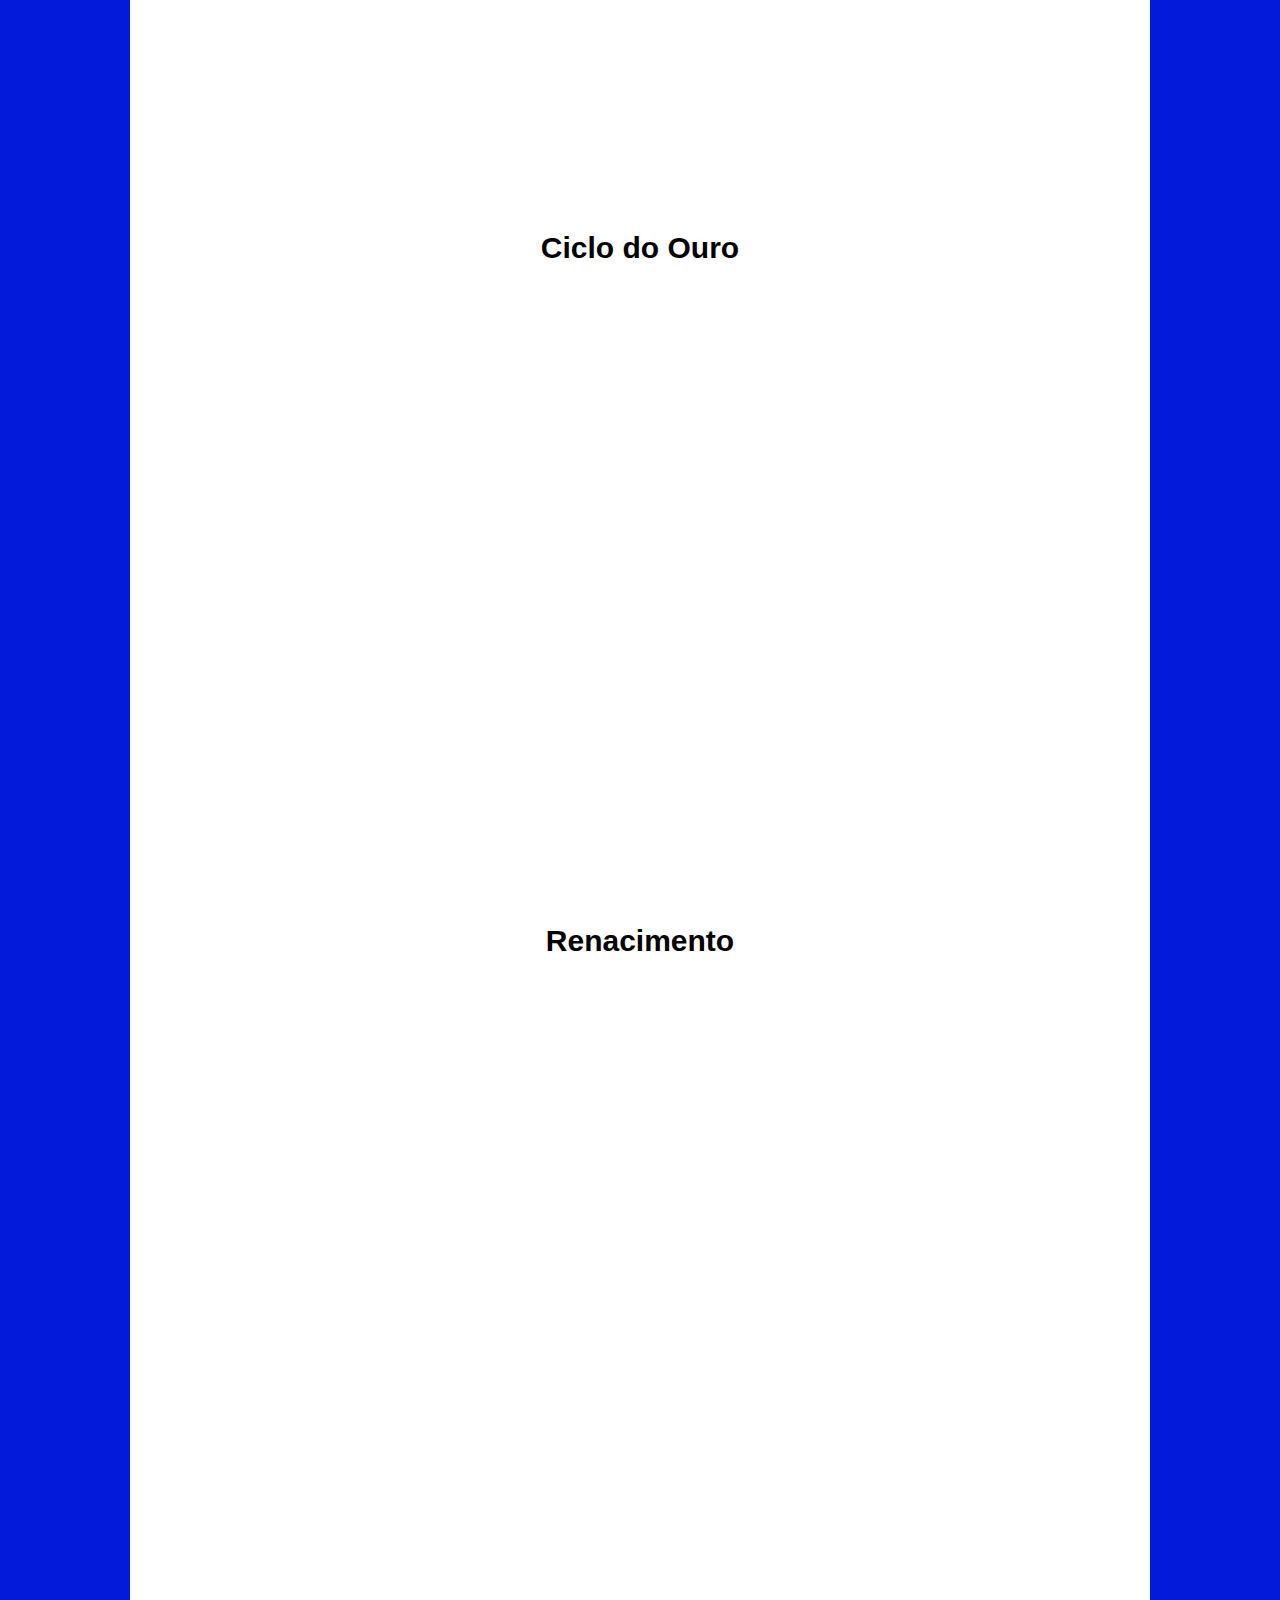
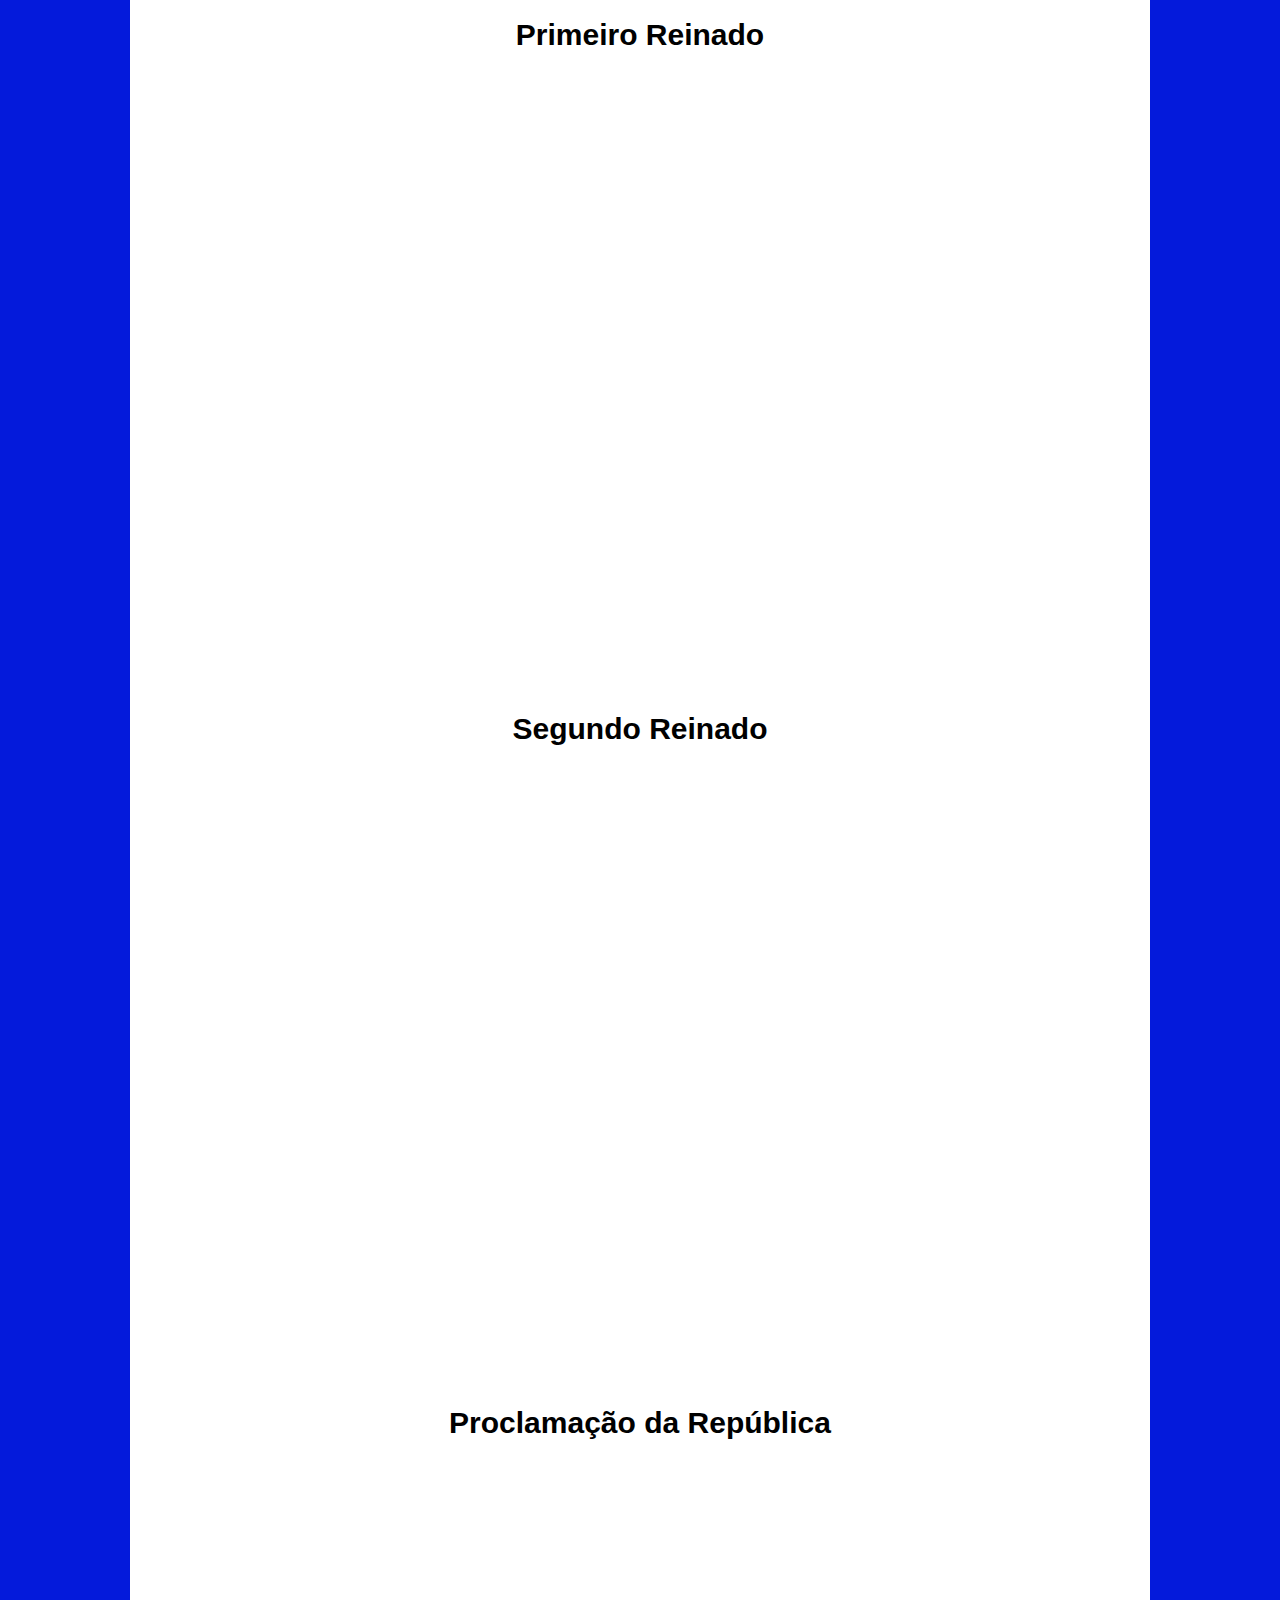
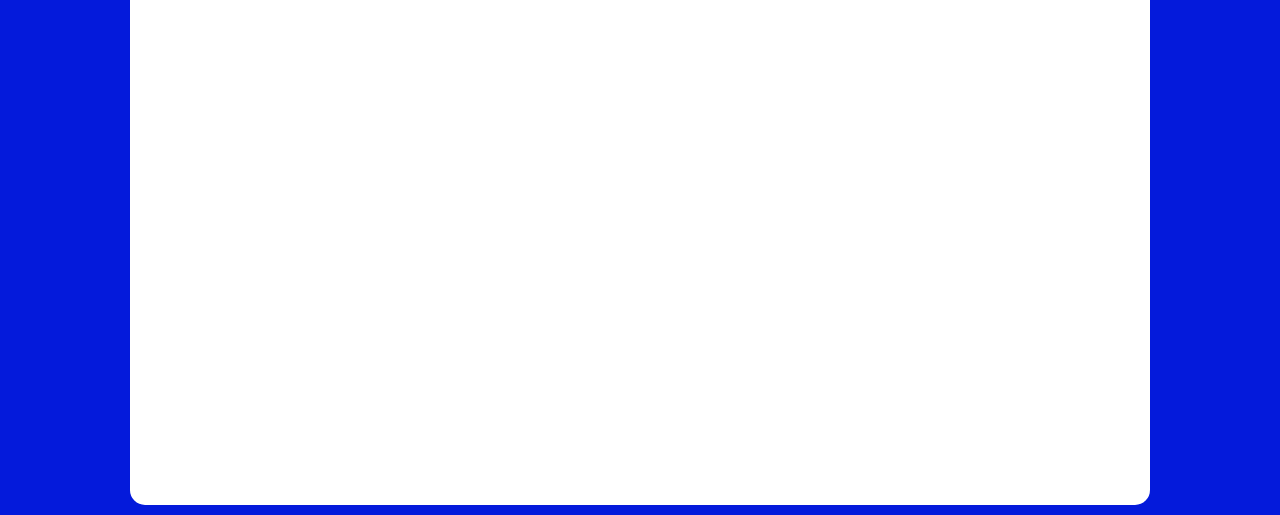
<file: historia.html>
<!DOCTYPE html>
<html lang="en">
<head>
    <meta charset="UTF-8">
    <meta name="viewport" content="width=device-width, initial-scale=1.0">
    <title>História</title>
    <link rel="shortcut icon" href="iff.favcon.png" type="image/x-icon">
    <link rel="stylesheet" href="style.css">
</head>
<body style="background-image: url('imagens/historia.wallpaper.jpg');">
    <header>
        <h1>HISTÓRIA</h1>
        <p>Esse é a pagína de explicação da matéria <strong>história</strong></p>
        <p>Canais usados:</p>
        <ul>
            <li>
                <p><a href="https://www.youtube.com/@Parabolica">Parabólica</a></p>
            </li>
            <li>
                <p><a href="https://www.youtube.com/@nerdologia">
                    Nerdologia</a></p>
            </li>
            <li>
                <p><a href="https://www.youtube.com/@historiamalcontada5356">História Mal Contada</a></p>
            </li>
        </ul>
            </header>
    <main>

        <h2>Período Pré-Colonial</h2>

        <section class="video"><iframe width="560" height="315" src="https://www.youtube.com/embed/7HKxLlFKBoY?si=tPskqL9TGdKoFUI_" title="YouTube video player" frameborder="0" allow="accelerometer; autoplay; clipboard-write; encrypted-media; gyroscope; picture-in-picture; web-share" allowfullscreen></iframe></section>

        <h2>Capitanias Hereditárias</h2>

        <section class="video"><iframe width="560" height="315" src="https://www.youtube.com/embed/n7sNKHm4xp4?si=ts6hISHeoxKjY5Sp" title="YouTube video player" frameborder="0" allow="accelerometer; autoplay; clipboard-write; encrypted-media; gyroscope; picture-in-picture; web-share" allowfullscreen></iframe></section>

        <h2>Governo Geral</h2>

        <section class="video"><iframe width="560" height="315" src="https://www.youtube.com/embed/qkSuR1XbpEE?si=r6Euynkqvzq8WglC" title="YouTube video player" frameborder="0" allow="accelerometer; autoplay; clipboard-write; encrypted-media; gyroscope; picture-in-picture; web-share" allowfullscreen></iframe></section>

        <h2>Iluminismo</h2>

        <section class="video"><iframe width="560" height="315" src="https://www.youtube.com/embed/9zSSLY3m4iM?si=mw6bzxYM1zhim5ek" title="YouTube video player" frameborder="0" allow="accelerometer; autoplay; clipboard-write; encrypted-media; gyroscope; picture-in-picture; web-share" allowfullscreen></iframe></section>

        <h2>John Locke</h2>

        <section class="video"><iframe width="560" height="315" src="https://www.youtube.com/embed/L4muar9_Fvo?si=Q8gseLW7KhUmswWq" title="YouTube video player" frameborder="0" allow="accelerometer; autoplay; clipboard-write; encrypted-media; gyroscope; picture-in-picture; web-share" allowfullscreen></iframe></section>

        <h2>Revolução Francesa</h2>

        <section class="video"><iframe width="560" height="315" src="https://www.youtube.com/embed/YCRnVeKsbn0?si=kA9oozHgqjEru1Hu" title="YouTube video player" frameborder="0" allow="accelerometer; autoplay; clipboard-write; encrypted-media; gyroscope; picture-in-picture; web-share" allowfullscreen></iframe></section>

        <h2>Período Napoleônico</h2>

        <section class="video"><iframe width="560" height="315" src="https://www.youtube.com/embed/ta2npneckTE?si=qS6zou9NsYqyif-W" title="YouTube video player" frameborder="0" allow="accelerometer; autoplay; clipboard-write; encrypted-media; gyroscope; picture-in-picture; web-share" allowfullscreen></iframe></section>

        <h2>Chegada da Família Real</h2>

        <section class="video"><iframe width="560" height="315" src="https://www.youtube.com/embed/Xf0yV7EXTMU?si=GXUWPLUPmygU-ZQv" title="YouTube video player" frameborder="0" allow="accelerometer; autoplay; clipboard-write; encrypted-media; gyroscope; picture-in-picture; web-share" allowfullscreen></iframe></section>

        <h2>Ciclo do Açucar</h2>

        <section class="video"><iframe width="560" height="315" src="https://www.youtube.com/embed/q5eSQa7kDTI?si=_Sj9lDk4SKfEvxSQ" title="YouTube video player" frameborder="0" allow="accelerometer; autoplay; clipboard-write; encrypted-media; gyroscope; picture-in-picture; web-share" allowfullscreen></iframe></section>

        <h2>Ciclo do Ouro</h2>

        <section class="video"><iframe width="560" height="315" src="https://www.youtube.com/embed/nBJGXz2O1sA?si=RwIy-uYO6p-F3oTp" title="YouTube video player" frameborder="0" allow="accelerometer; autoplay; clipboard-write; encrypted-media; gyroscope; picture-in-picture; web-share" allowfullscreen></iframe></section>

        <h2>Renacimento</h2>

        <section class="video"><iframe width="560" height="315" src="https://www.youtube.com/embed/mILMl-dJcqI?si=fbjIPhrXhTv1zOQY" title="YouTube video player" frameborder="0" allow="accelerometer; autoplay; clipboard-write; encrypted-media; gyroscope; picture-in-picture; web-share" allowfullscreen></iframe></section>

        <h2>Primeiro Reinado</h2>

        <section class="video"><iframe width="560" height="315" src="https://www.youtube.com/embed/CRBoFNCJVA0?si=IVIFYuCYOkVWbz2v" title="YouTube video player" frameborder="0" allow="accelerometer; autoplay; clipboard-write; encrypted-media; gyroscope; picture-in-picture; web-share" allowfullscreen></iframe></section>

        <h2>Segundo Reinado</h2>

        <section class="video"><iframe width="560" height="315" src="https://www.youtube.com/embed/Dc4s7iceaEg?si=0l6i_975Vl9E87TU" title="YouTube video player" frameborder="0" allow="accelerometer; autoplay; clipboard-write; encrypted-media; gyroscope; picture-in-picture; web-share" allowfullscreen></iframe></section>

        <h2>Proclamação da República</h2>

        <section class="video"><iframe width="560" height="315" src="https://www.youtube.com/embed/4xSQkZ8jzeM?si=26Eq5u43ujKYlDcG" title="YouTube video player" frameborder="0" allow="accelerometer; autoplay; clipboard-write; encrypted-media; gyroscope; picture-in-picture; web-share" allowfullscreen></iframe></section>

    </main>
</body>
</html>
</file>
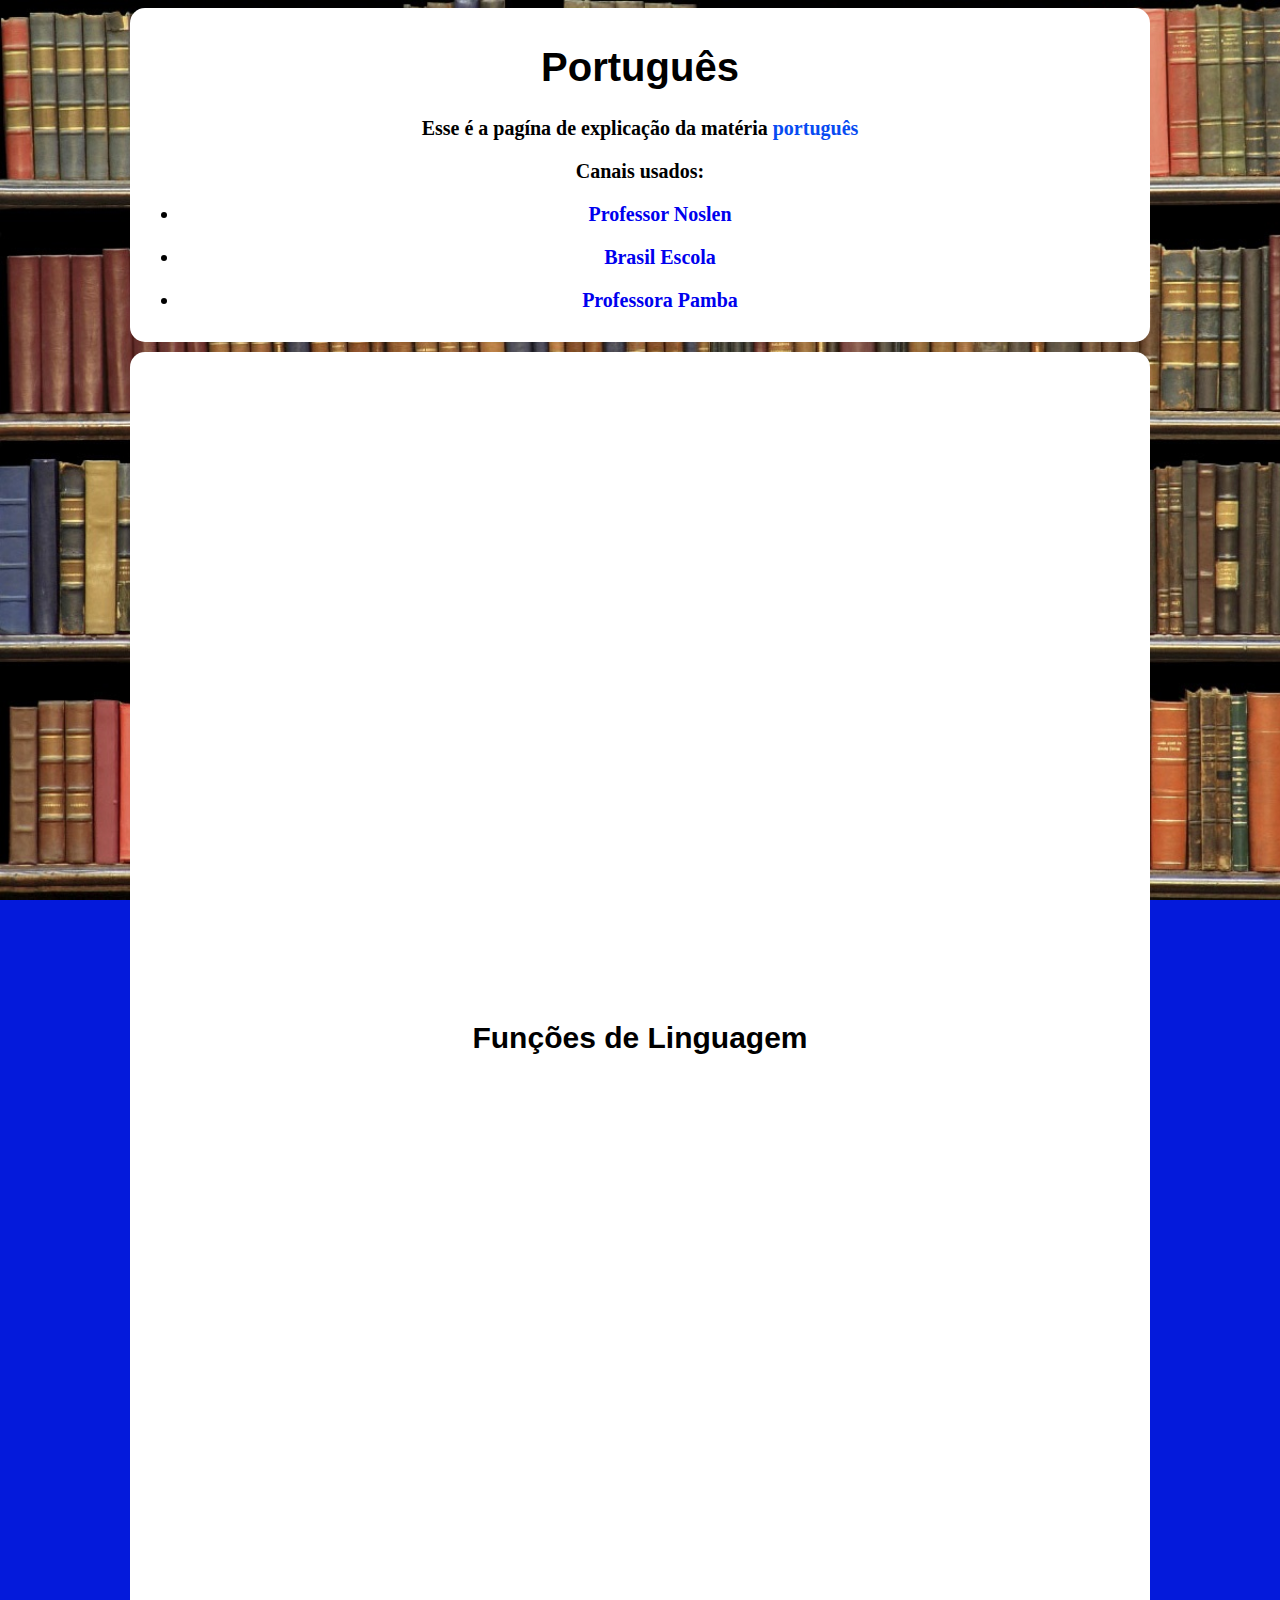
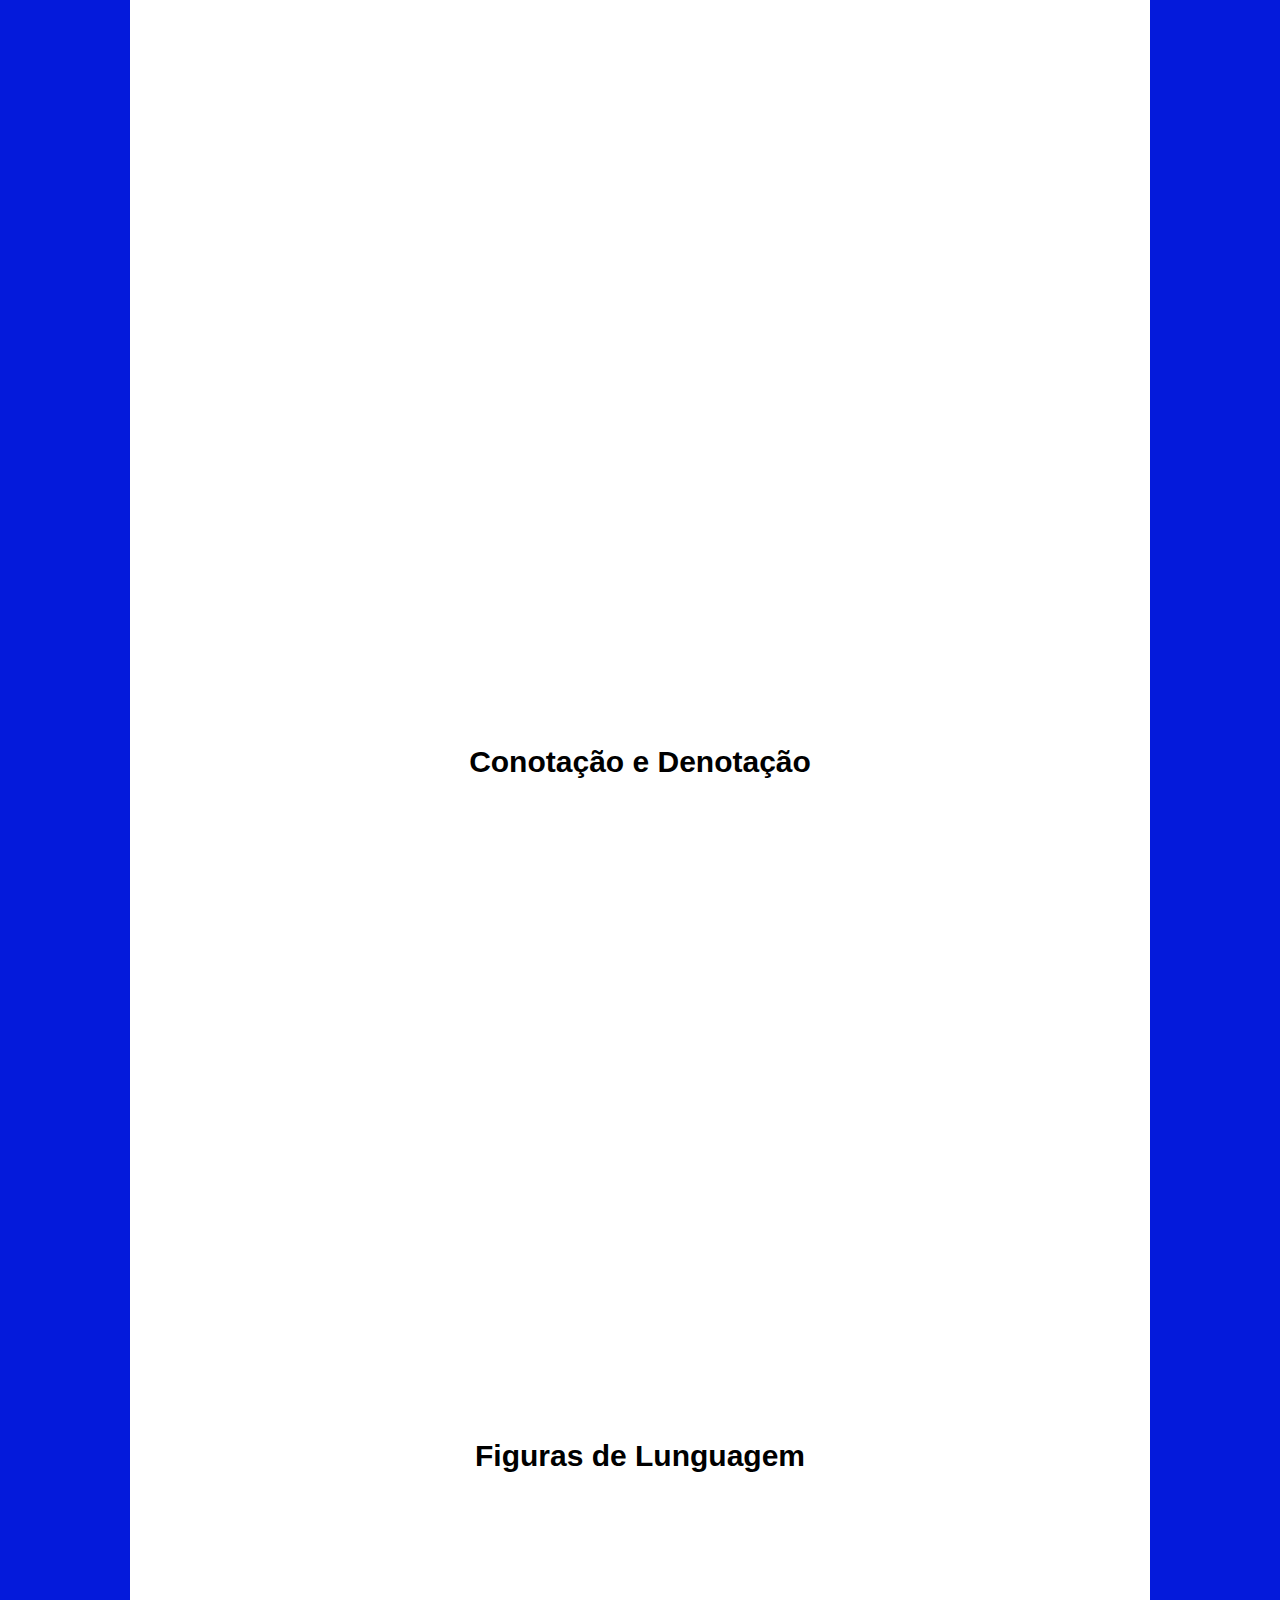
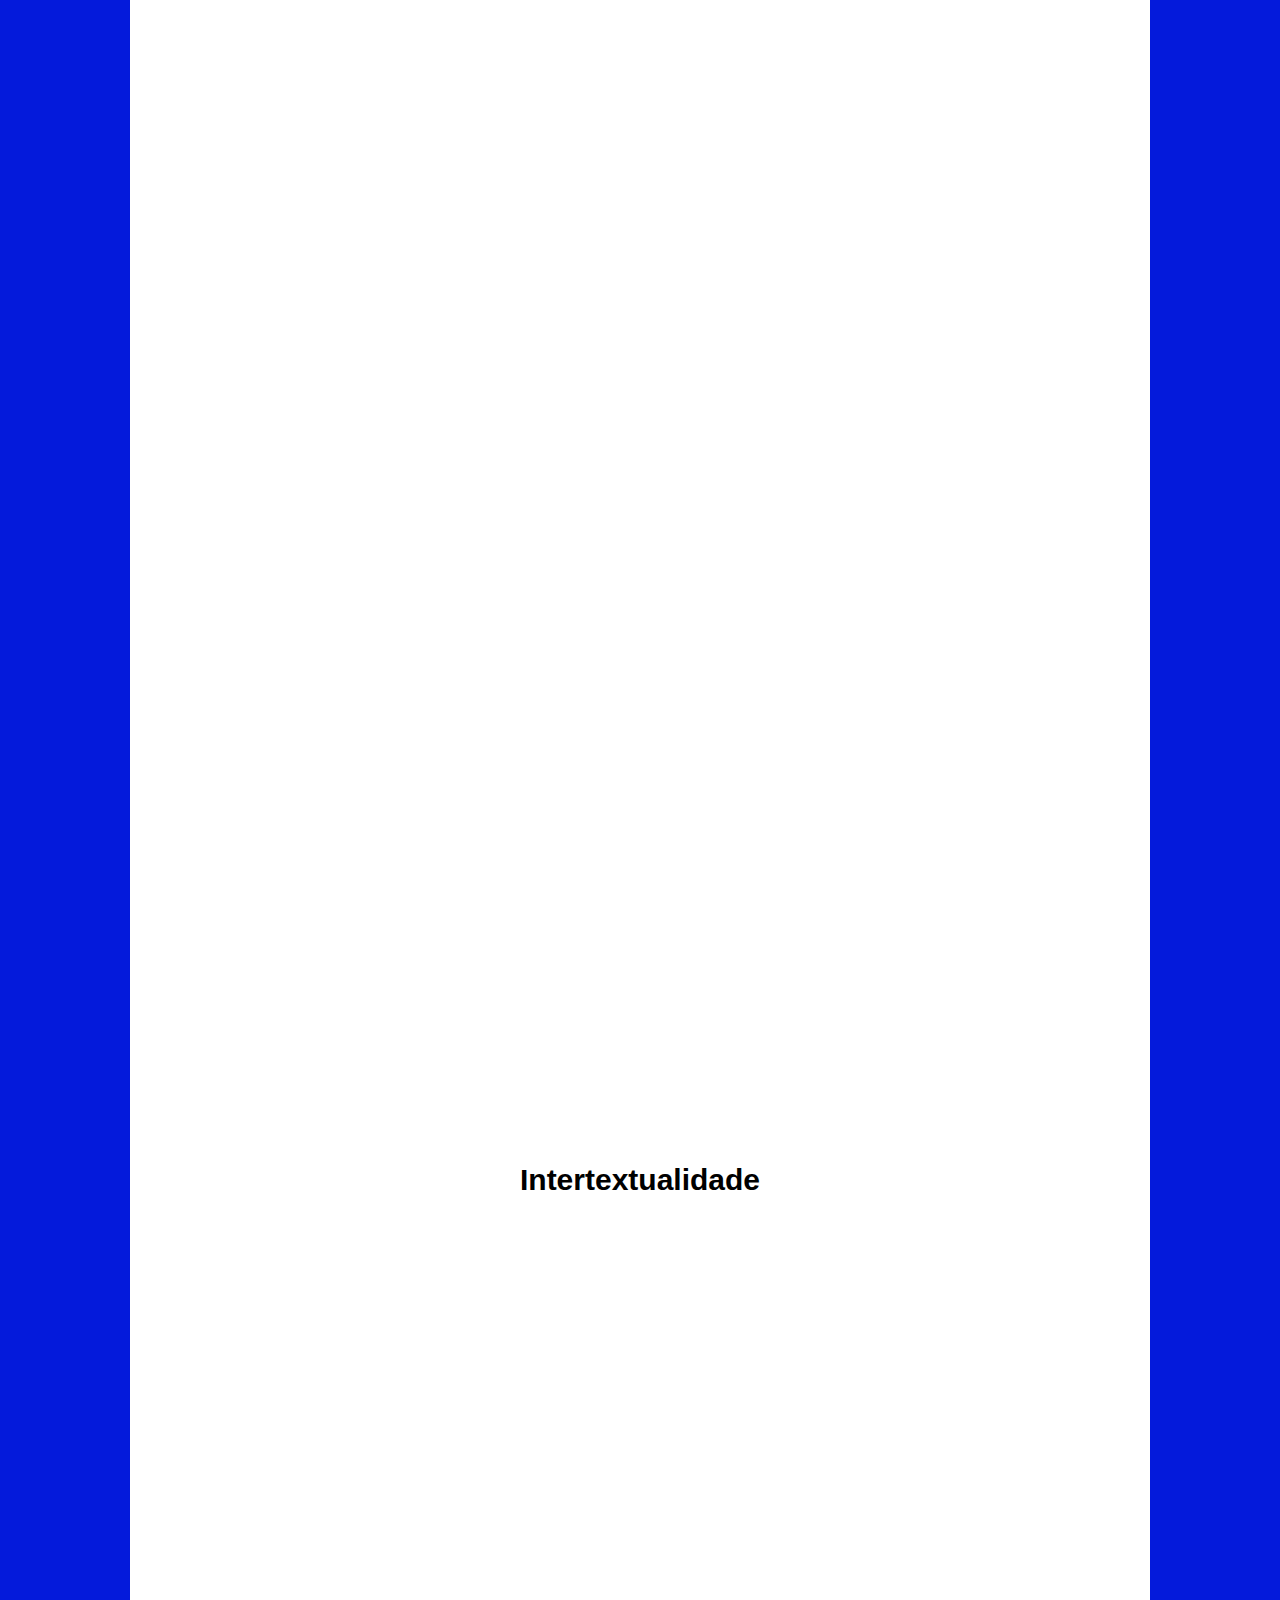
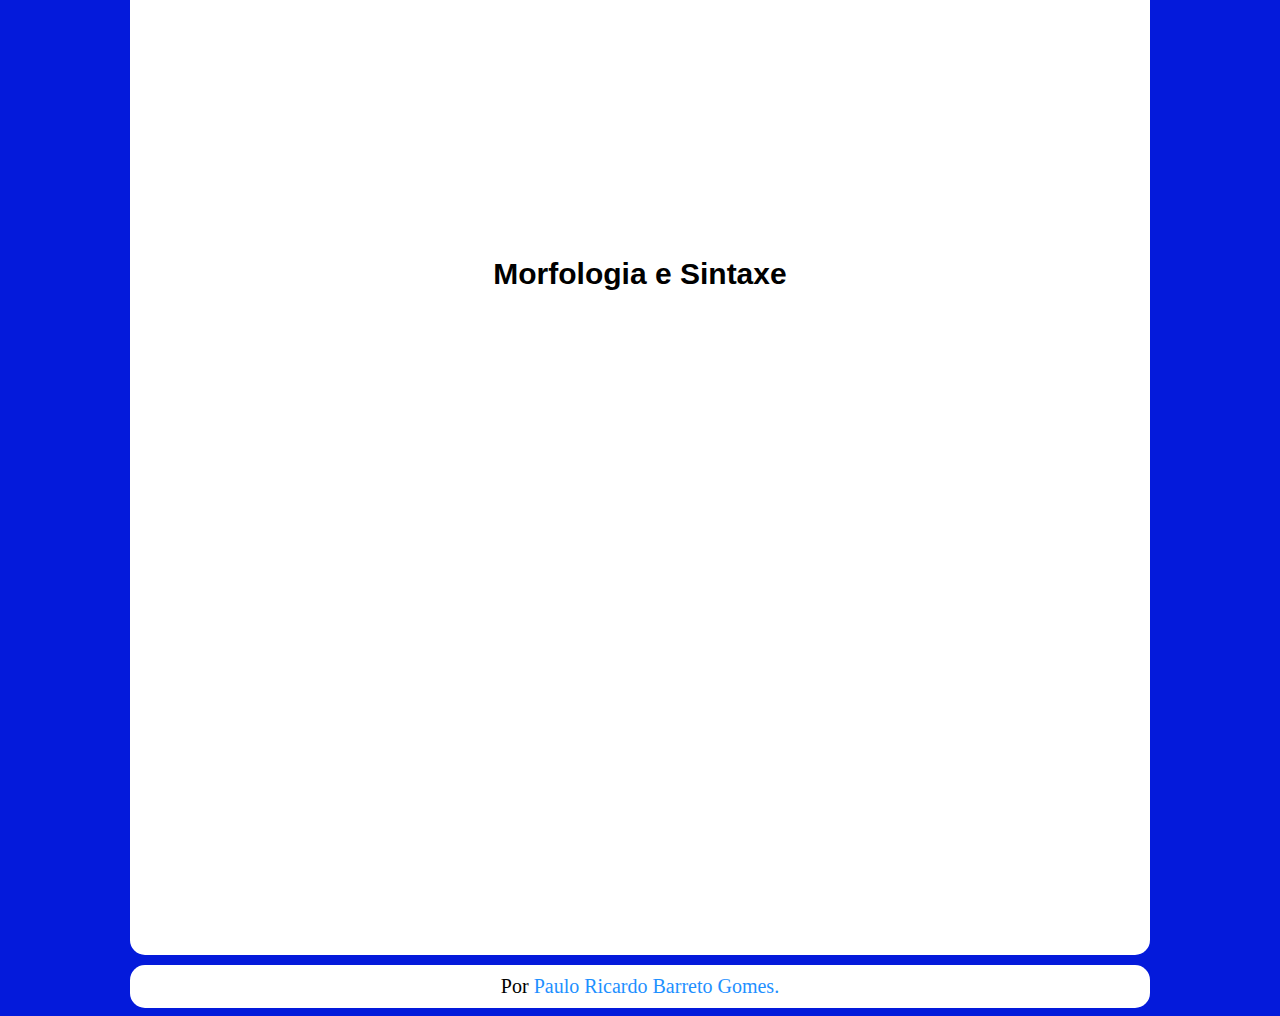
<file: portugues.html>
<!DOCTYPE html>
<html lang="en">
<head>
    <meta charset="UTF-8">
    <meta name="viewport" content="width=device-width, initial-scale=1.0">
    <title>Português</title>
    <link rel="stylesheet" href="style.css">
    <link rel="shortcut icon" href="iff.favcon.png" type="image/x-icon">
</head>
<body style="background-image: url('imagens/portugues.teste.jpg'); background-size: cover; background-attachment: fixed;">
    <header>
        <h1>Português</h1>
        <p>Esse é a pagína de explicação da matéria <strong>português</strong></p>
        <p>Canais usados:</p>
        <ul>
            <li>
                <p><a href="https://www.youtube.com/@ProfessorNoslen">Professor Noslen 
                </a></p>
            </li>
            <li>
                <p><a href="https://www.youtube.com/@brasilescola">Brasil Escola 
                </a></p>
            </li>
            <li>
                <p><a href="https://www.youtube.com/@ProfessoraPamba">
                    Professora Pamba 
                </a></p>
            </li>
        </ul>
    </header>    
    <main>

        <h2></h2>

<section class="video"><iframe width="560" height="315" src="https://www.youtube.com/embed/i-3h6ptGEMs" title="YouTube video player" frameborder="0" allow="accelerometer; autoplay; clipboard-write; encrypted-media; gyroscope; picture-in-picture; web-share" allowfullscreen></iframe></section>

<h2>Funções de Linguagem</h2>
        
<section class="video"><iframe width="560" height="315" src="https://www.youtube.com/embed/5JrCUWnqHBk" title="YouTube video player" frameborder="0" allow="accelerometer; autoplay; clipboard-write; encrypted-media; gyroscope; picture-in-picture; web-share" allowfullscreen></iframe></section>

<section class="video"><iframe width="560" height="315" src="https://www.youtube.com/embed/iwyZbcC9pU0" title="YouTube video player" frameborder="0" allow="accelerometer; autoplay; clipboard-write; encrypted-media; gyroscope; picture-in-picture; web-share" allowfullscreen></iframe></section>

        <h2>Conotação e Denotação</h2>
        
<section class="video"><iframe width="560" height="315" src="https://www.youtube.com/embed/PqetqnKNzLc" title="YouTube video player" frameborder="0" allow="accelerometer; autoplay; clipboard-write; encrypted-media; gyroscope; picture-in-picture; web-share" allowfullscreen></iframe></section>

<h2>Figuras de Lunguagem</h2>
        
<section class="video"><iframe width="560" height="315" src="https://www.youtube.com/embed/n0e75nRstcU" title="YouTube video player" frameborder="0" allow="accelerometer; autoplay; clipboard-write; encrypted-media; gyroscope; picture-in-picture; web-share" allowfullscreen></iframe></section>

<section class="video"><iframe width="560" height="315" src="https://www.youtube.com/embed/Hi-2LNNg4SE" title="YouTube video player" frameborder="0" allow="accelerometer; autoplay; clipboard-write; encrypted-media; gyroscope; picture-in-picture; web-share" allowfullscreen></iframe></section>

<h2>Intertextualidade</h2>
        
<section class="video"><iframe width="560" height="315" src="https://www.youtube.com/embed/DS5r3S_jGY0" title="YouTube video player" frameborder="0" allow="accelerometer; autoplay; clipboard-write; encrypted-media; gyroscope; picture-in-picture; web-share" allowfullscreen></iframe></section>

<h2>Morfologia e Sintaxe</h2>
        
<section class="video"><iframe width="560" height="315" src="https://www.youtube.com/embed/bg7b_h38sKI" title="YouTube video player" frameborder="0" allow="accelerometer; autoplay; clipboard-write; encrypted-media; gyroscope; picture-in-picture; web-share" allowfullscreen></iframe></section>

    </main>
    <footer>
        Por <a href="https://github.com/pauloricardobg14">Paulo Ricardo Barreto Gomes.</a>
            </footer>
</body>
</html>
</file>
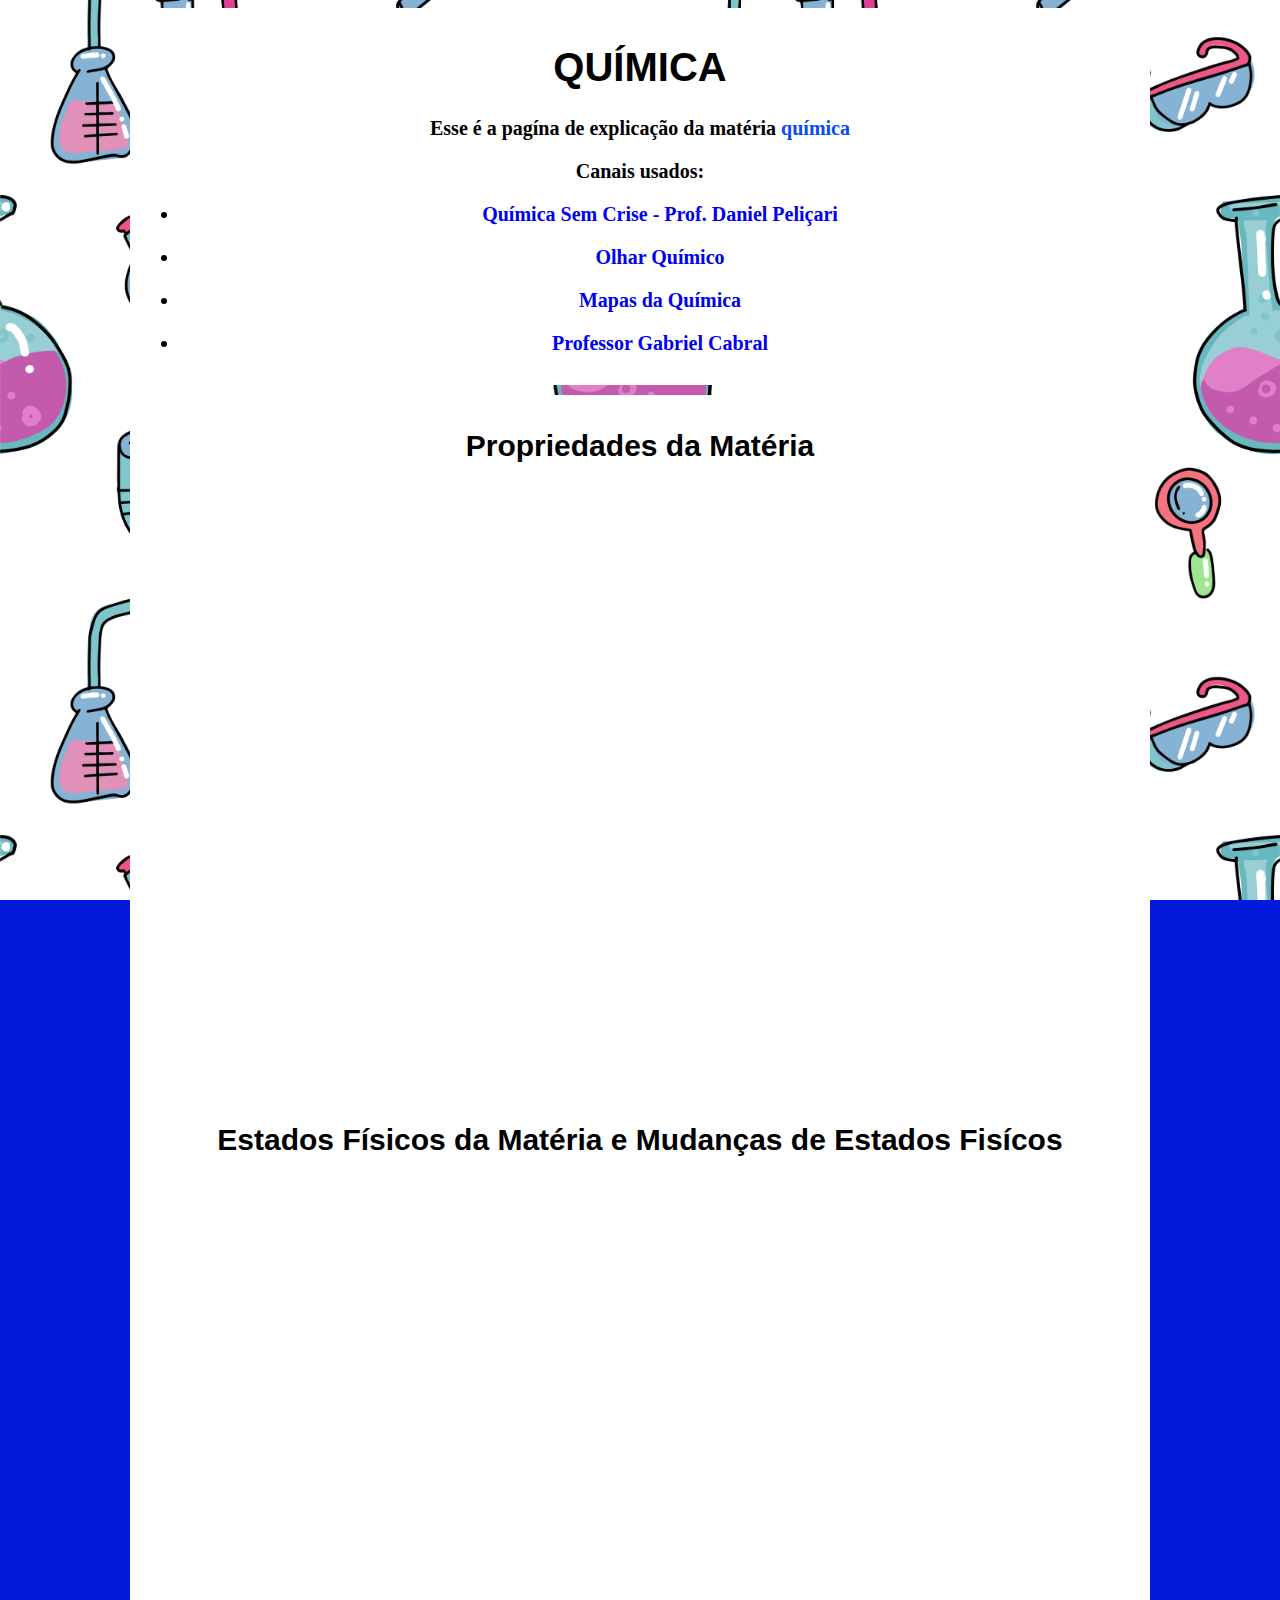
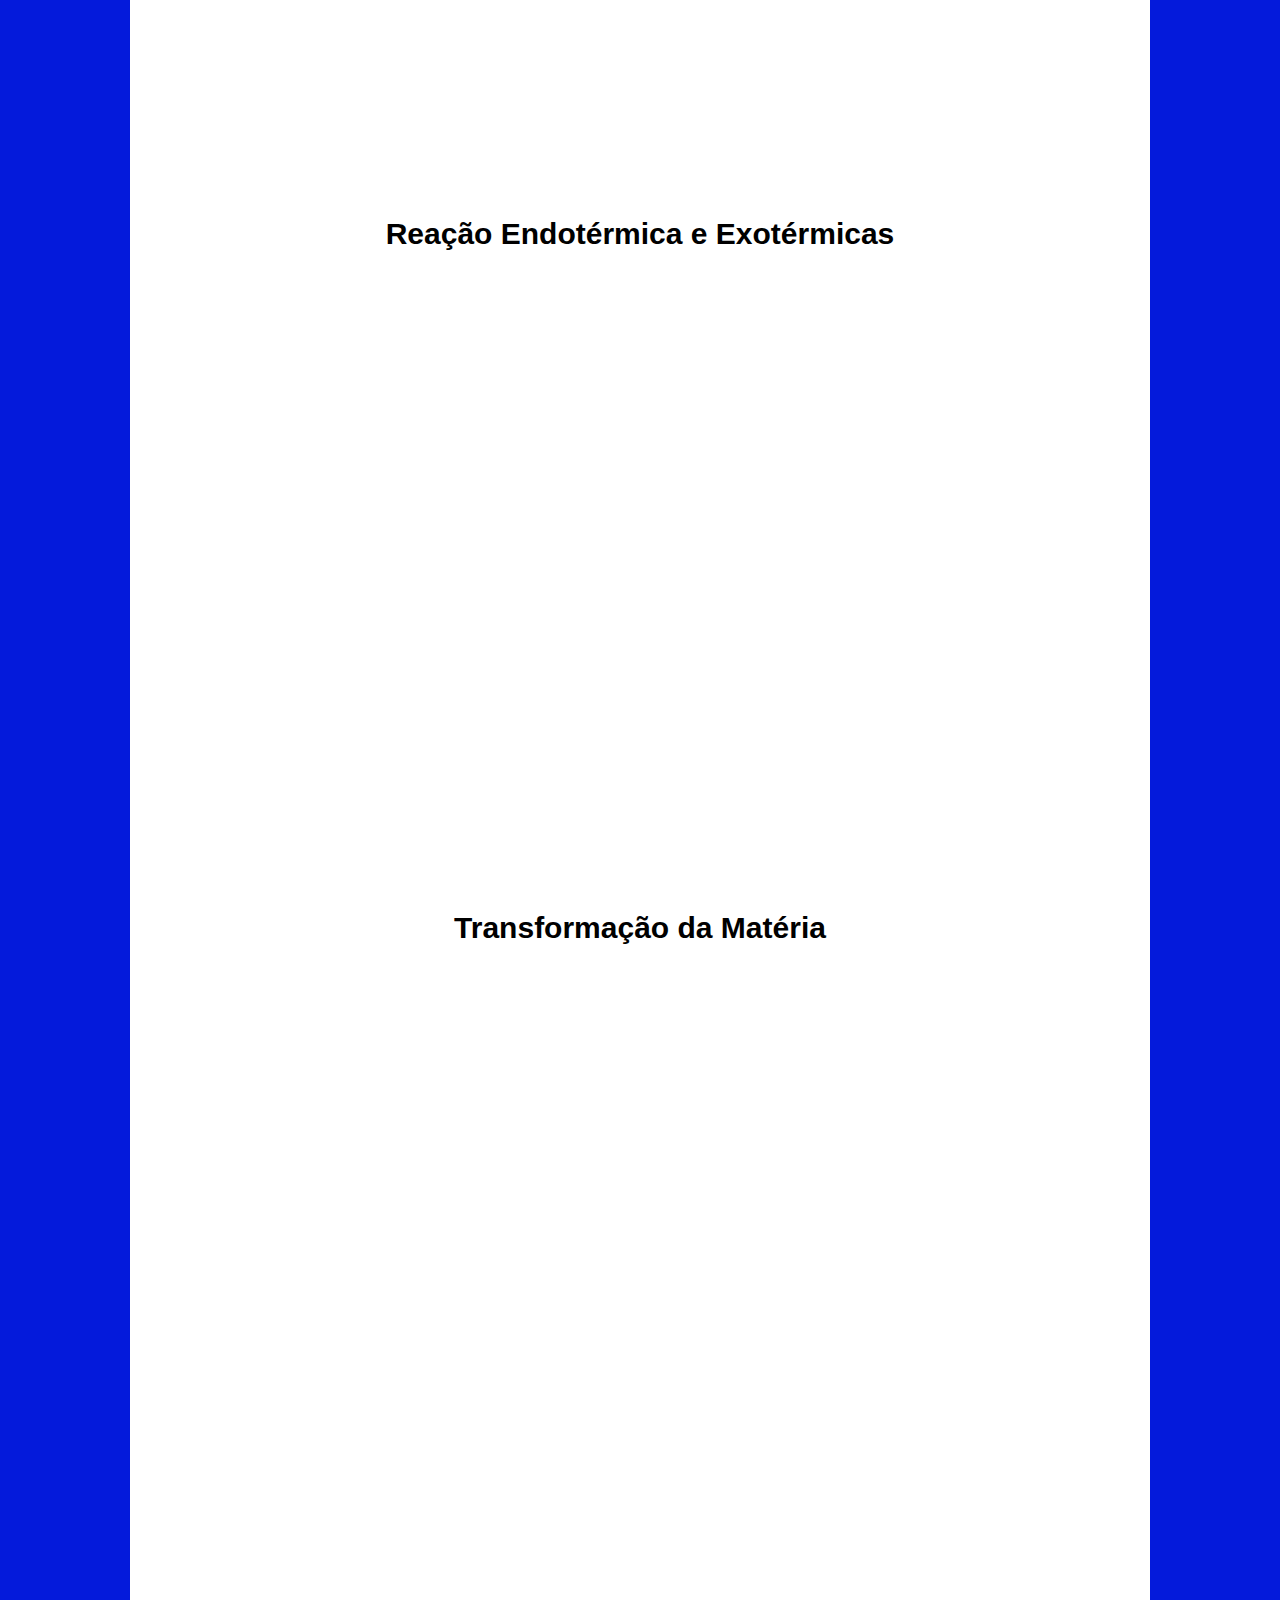
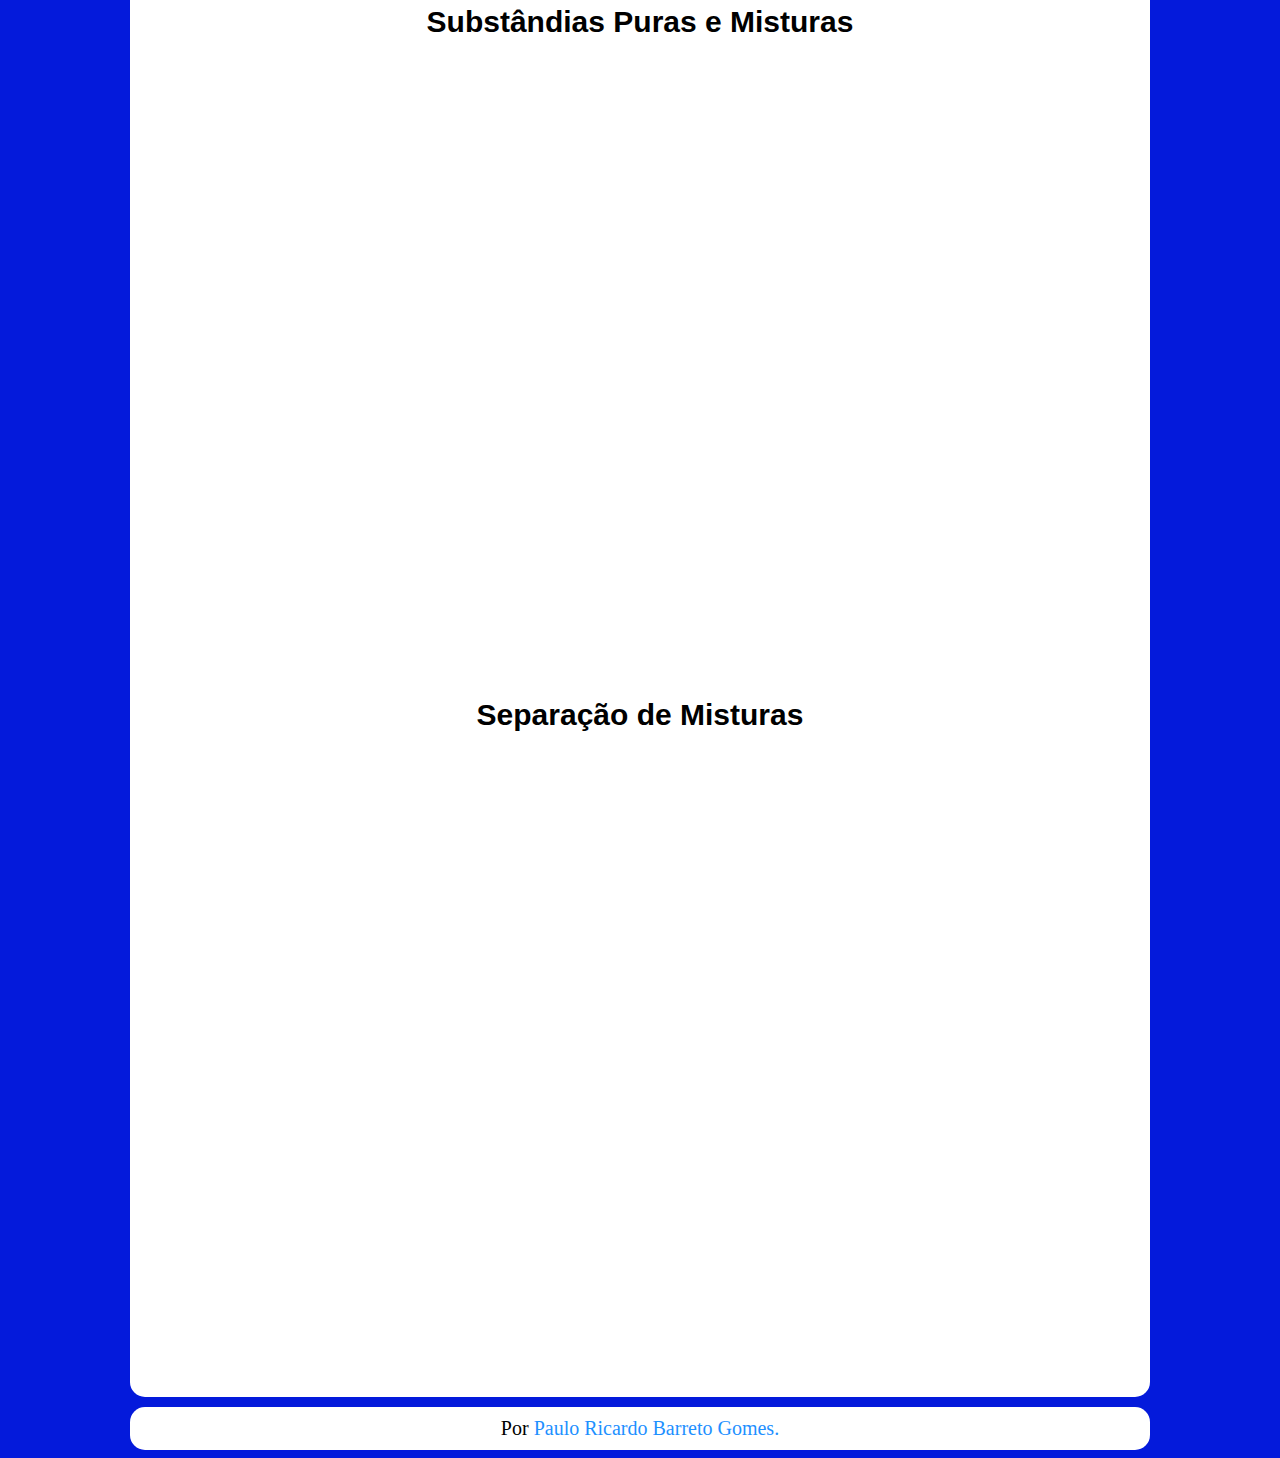
<file: quimica.html>
<!DOCTYPE html>
<html lang="en">
<head>
    <meta charset="UTF-8">
    <meta name="viewport" content="width=device-width, initial-scale=1.0">
    <title>Química</title>
    <link rel="stylesheet" href="style.css">
    <link rel="shortcut icon" href="iff.favcon.png" type="image/x-icon">
</head>
<body style="background-image: url('imagens/quimica.wallpaper.jpg'); background-size: cover; background-attachment: fixed;">
<header>
<h1>QUÍMICA</h1>
<p>Esse é a pagína de explicação da matéria <strong>química</strong></p>
<p>Canais usados:</p>
<ul>
    <li>
        <p><a href="https://www.youtube.com/@quimicasemcrise-prof.danie4218">Química Sem Crise - Prof. Daniel Peliçari 
        </a></p>
    </li>
    <li>
        <p><a href="https://www.youtube.com/@OlharQuimico">Olhar Químico 
        </a>
        </p>
    </li>
    <li>
        <p><a href="https://www.youtube.com/@mapasdaquimica">Mapas da Química
        </a></p>
    </li>
    <li>
        <p><a href="https://www.youtube.com/@ProfessorGabrielCabral">
            Professor Gabriel Cabral
        </a></p>
    </li>
</ul>
</header>
<main>
    <h2>Propriedades da Matéria</h2>

    <section class="video"><iframe width="560" height="315" src="https://www.youtube.com/embed/YiT3vP4h8Rk" title="YouTube video player" frameborder="0" allow="accelerometer; autoplay; clipboard-write; encrypted-media; gyroscope; picture-in-picture; web-share" allowfullscreen></iframe></section>

    <h2>Estados Físicos da Matéria e Mudanças de Estados Fisícos</h2>

    <section class="video"><iframe width="560" height="315" src="https://www.youtube.com/embed/KTOi7DMtoG8" title="YouTube video player" frameborder="0" allow="accelerometer; autoplay; clipboard-write; encrypted-media; gyroscope; picture-in-picture; web-share" allowfullscreen></iframe></section>

    <h2>Reação Endotérmica e Exotérmicas</h2>

    <section class="video"><iframe width="560" height="315" src="https://www.youtube.com/embed/68rbHsgHAmw" title="YouTube video player" frameborder="0" allow="accelerometer; autoplay; clipboard-write; encrypted-media; gyroscope; picture-in-picture; web-share" allowfullscreen></iframe></section>

    <h2>Transformação da Matéria</h2>

    <section class="video"><iframe width="560" height="315" src="https://www.youtube.com/embed/n6lcjSneAWM" title="YouTube video player" frameborder="0" allow="accelerometer; autoplay; clipboard-write; encrypted-media; gyroscope; picture-in-picture; web-share" allowfullscreen></iframe></section>

    <h2>Substândias Puras e Misturas</h2>

    <section class="video"><iframe width="560" height="315" src="https://www.youtube.com/embed/v_Z7WyZKKZ8" title="YouTube video player" frameborder="0" allow="accelerometer; autoplay; clipboard-write; encrypted-media; gyroscope; picture-in-picture; web-share" allowfullscreen></iframe></section>

    <h2>Separação de Misturas</h2>

    <section class="video"><iframe width="560" height="315" src="https://www.youtube.com/embed/Rym4vjm_D4I" title="YouTube video player" frameborder="0" allow="accelerometer; autoplay; clipboard-write; encrypted-media; gyroscope; picture-in-picture; web-share" allowfullscreen></iframe></section>
</main>

<footer>
    Por <a href="https://github.com/pauloricardobg14">Paulo Ricardo Barreto Gomes.</a>
        </footer>

    
</body>
</html>
</file>
<file: style.css>
@charset "UTF-8";

@font-face {
    font-family: 'Nice';
    src: url('fontes/nice_honey/Nice\ Honey.ttf') format(truetype), url('fontes/nice_honey/Nice\ Honey.otf') format(truetype);
}


body {
    background-color: #041ADB;
    font-size: 20px;
    text-align: center;
    background-image: url('imagens/index.bg.jpg');
    background-size: cover;
    background-attachment: fixed;
}

header {
max-width: 1000px;
min-width: 250px;
margin: auto;
background-color: white;
padding: 10px;
border-radius: 15px;
text-align: center;
margin-bottom: 10px;
}

main {
    max-width: 1000px;
    min-width: 250px;
    margin: auto;
    background-color: white;
    padding: 10px;
    border-radius: 15px;
    margin-bottom: 10px;
    text-align: center;
}

h1 {
    text-align: center;
    font-family: sans-serif;
}

strong {
    color: #074BF2;
}

p {
    font-weight: 700;
}

div {
 text-align: center;
 padding: 10px;
 margin: auto;
 margin:  10px;
}

#algebra {
    background-color: blue;
    max-width: 500px;
    min-width: 125px;
    border-radius: 15px;
    margin: auto;
    margin-bottom: 10px;
}

#geometria {
    background-color: darkblue;
    max-width: 500px;
    min-width: 125px;
    border-radius: 15px;
    margin: auto;
    margin-bottom: 10px;
}

#portugues {
    background-color: yellow;
    max-width: 500px;
    min-width: 125px;
    border-radius: 15px;
    margin: auto;
    margin-bottom: 10px;
}

#fisica {
    background-color: purple;
    max-width: 500px;
    min-width: 125px;
    border-radius: 15px;
    margin: auto;
    margin-bottom: 10px;
}

#quimica {
    background-color: orange;
    max-width: 500px;
    min-width: 125px;
    border-radius: 15px;
    margin: auto;
    margin-bottom: 10px;
}

#biologia {
    background-color: lime;
    max-width: 500px;
    min-width: 125px;
    border-radius: 15px;
    margin: auto;
    margin-bottom: 10px;
}

#historia {
    background-color: brown;
    max-width: 500px;
    min-width: 125px;
    border-radius: 15px;
    margin: auto;
    margin-bottom: 10px;
}

#geografia {
    background-color: darkgreen;
    max-width: 500px;
    min-width: 125px;
    border-radius: 15px;
    margin: auto;
    margin-bottom: 10px;
}

  a.playlist {
    color: white;
    font-size: 40px;
}

div > h2 {
    color: white;
}

h2, h3, h4, h5, h6 {
    font-family: 'Franklin Gothic Medium', 'Arial Narrow', Arial, sans-serif;
}

a {
    text-decoration: none;
}

section.video {
    background-color: white;
    padding: 20px;
    margin: 20px -10px;
    padding-bottom: 59%;
    position: relative;
}

section.video > iframe {
    position: absolute;
    top: 5%;
    left: 5%;
    width: 90%;
    height: 90%;
}

footer {
    max-width: 1000px;
    min-width: 250px;
    margin: 0px;
    background-color: white;
    padding: 10px;
    border-radius: 15px;
    text-align: center;
    margin-bottom: 10px;
    margin: auto;
}

    footer > a {
        color: dodgerblue;
    }

    footer > a:hover {
        color: dodgerblue;
        text-decoration: underline;
        text-decoration-color: cornflowerblue;
    }
</file>
